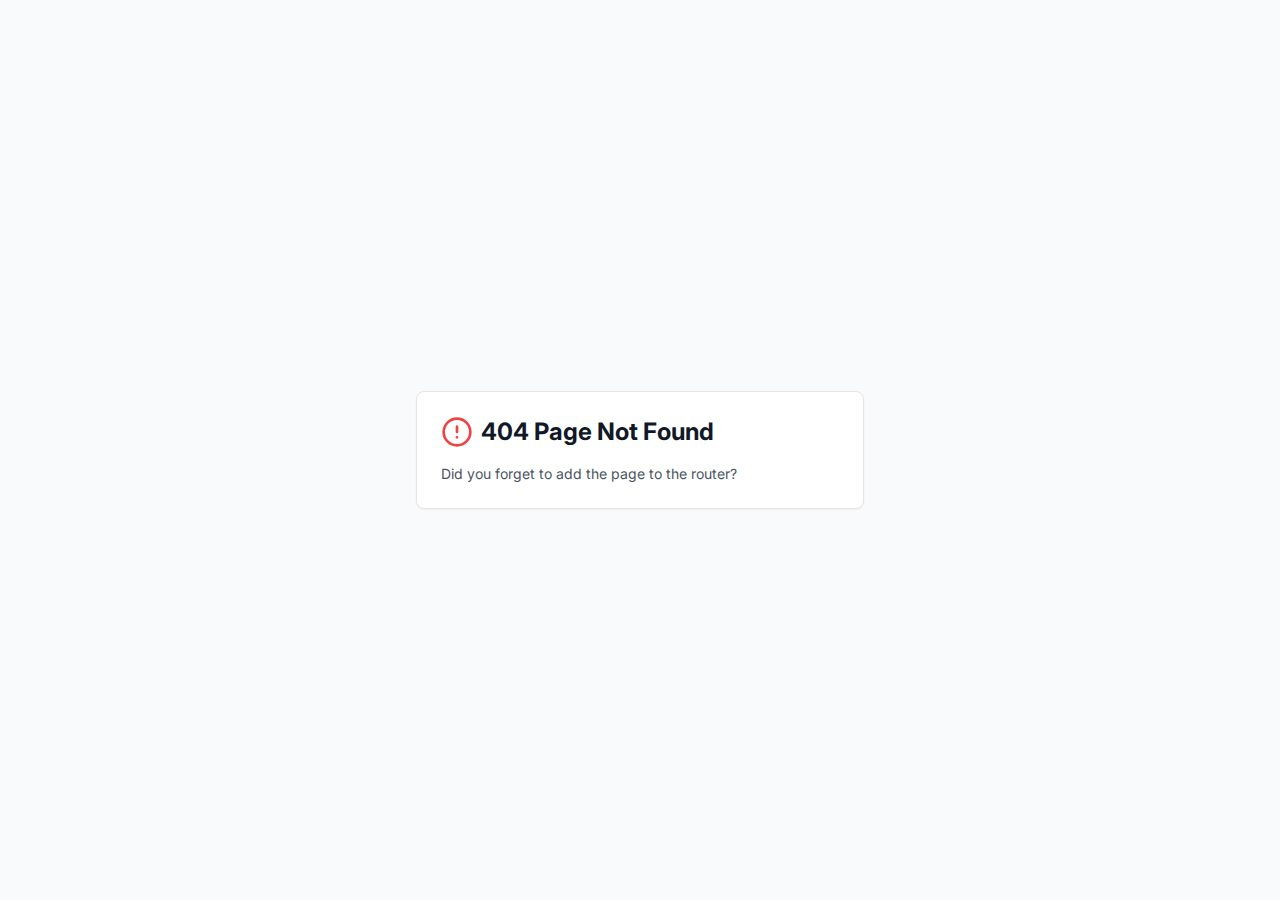
<file: index.html>
<!DOCTYPE html>
<html lang="en">
  <head>
    <style data-vite-theme="" data-inject-first="">:root {
      --background: 0 0% 100%;
--foreground: 20 14.3% 4.1%;
--muted: 60 4.8% 95.9%;
--muted-foreground: 25 5.3% 44.7%;
--popover: 0 0% 100%;
--popover-foreground: 20 14.3% 4.1%;
--card: 0 0% 100%;
--card-foreground: 20 14.3% 4.1%;
--border: 20 5.9% 90%;
--input: 20 5.9% 90%;
--primary: 222 47% 11%;
--primary-foreground: 221 8% 97%;
--secondary: 60 4.8% 95.9%;
--secondary-foreground: 24 9.8% 10%;
--accent: 60 4.8% 95.9%;
--accent-foreground: 24 9.8% 10%;
--destructive: 0 84.2% 60.2%;
--destructive-foreground: 60 9.1% 97.8%;
--ring: 20 14.3% 4.1%;
--radius: 0.5rem;
  }
  .dark {
      --background: 240 10% 3.9%;
--foreground: 0 0% 98%;
--muted: 240 3.7% 15.9%;
--muted-foreground: 240 5% 64.9%;
--popover: 240 10% 3.9%;
--popover-foreground: 0 0% 98%;
--card: 240 10% 3.9%;
--card-foreground: 0 0% 98%;
--border: 240 3.7% 15.9%;
--input: 240 3.7% 15.9%;
--primary: 222 47% 11%;
--primary-foreground: 221 8% 97%;
--secondary: 240 3.7% 15.9%;
--secondary-foreground: 0 0% 98%;
--accent: 240 3.7% 15.9%;
--accent-foreground: 0 0% 98%;
--destructive: 0 62.8% 30.6%;
--destructive-foreground: 0 0% 98%;
--ring: 240 4.9% 83.9%;
--radius: 0.5rem;
  }</style>

    <meta charset="UTF-8" />
    <meta name="viewport" content="width=device-width, initial-scale=1.0, maximum-scale=1" />
    <link rel="preconnect" href="https://fonts.googleapis.com">
    <link rel="preconnect" href="https://fonts.gstatic.com" crossorigin>
    <link href="https://fonts.googleapis.com/css2?family=Josefin+Sans:wght@300;400;500;600;700&family=Inter:wght@300;400;500;600;700&display=swap" rel="stylesheet">
    <link href="https://unpkg.com/boxicons@2.1.4/css/boxicons.min.css" rel="stylesheet">
    <title>REGC Online - Digital Marketing Agency</title>
    <meta name="description" content="REGC Online is a digital marketing agency specializing in brand development and lead conversion. We help businesses establish strong brand presence and convert leads into paying customers.">
    <meta name="keywords" content="digital marketing, web design, social media management, google ads, meta ads, brand development">
    <script type="module" crossorigin src="/assets/index-DGDasbkd.js"></script>
    <link rel="stylesheet" crossorigin href="/assets/index-7-zRHFlO.css">
  </head>
  <body>
    <div id="root"></div>
  </body>
</html>
</file>
<file: assets/index-7-zRHFlO.css>
*,:before,:after{--tw-border-spacing-x: 0;--tw-border-spacing-y: 0;--tw-translate-x: 0;--tw-translate-y: 0;--tw-rotate: 0;--tw-skew-x: 0;--tw-skew-y: 0;--tw-scale-x: 1;--tw-scale-y: 1;--tw-pan-x: ;--tw-pan-y: ;--tw-pinch-zoom: ;--tw-scroll-snap-strictness: proximity;--tw-gradient-from-position: ;--tw-gradient-via-position: ;--tw-gradient-to-position: ;--tw-ordinal: ;--tw-slashed-zero: ;--tw-numeric-figure: ;--tw-numeric-spacing: ;--tw-numeric-fraction: ;--tw-ring-inset: ;--tw-ring-offset-width: 0px;--tw-ring-offset-color: #fff;--tw-ring-color: rgb(59 130 246 / .5);--tw-ring-offset-shadow: 0 0 #0000;--tw-ring-shadow: 0 0 #0000;--tw-shadow: 0 0 #0000;--tw-shadow-colored: 0 0 #0000;--tw-blur: ;--tw-brightness: ;--tw-contrast: ;--tw-grayscale: ;--tw-hue-rotate: ;--tw-invert: ;--tw-saturate: ;--tw-sepia: ;--tw-drop-shadow: ;--tw-backdrop-blur: ;--tw-backdrop-brightness: ;--tw-backdrop-contrast: ;--tw-backdrop-grayscale: ;--tw-backdrop-hue-rotate: ;--tw-backdrop-invert: ;--tw-backdrop-opacity: ;--tw-backdrop-saturate: ;--tw-backdrop-sepia: ;--tw-contain-size: ;--tw-contain-layout: ;--tw-contain-paint: ;--tw-contain-style: }::backdrop{--tw-border-spacing-x: 0;--tw-border-spacing-y: 0;--tw-translate-x: 0;--tw-translate-y: 0;--tw-rotate: 0;--tw-skew-x: 0;--tw-skew-y: 0;--tw-scale-x: 1;--tw-scale-y: 1;--tw-pan-x: ;--tw-pan-y: ;--tw-pinch-zoom: ;--tw-scroll-snap-strictness: proximity;--tw-gradient-from-position: ;--tw-gradient-via-position: ;--tw-gradient-to-position: ;--tw-ordinal: ;--tw-slashed-zero: ;--tw-numeric-figure: ;--tw-numeric-spacing: ;--tw-numeric-fraction: ;--tw-ring-inset: ;--tw-ring-offset-width: 0px;--tw-ring-offset-color: #fff;--tw-ring-color: rgb(59 130 246 / .5);--tw-ring-offset-shadow: 0 0 #0000;--tw-ring-shadow: 0 0 #0000;--tw-shadow: 0 0 #0000;--tw-shadow-colored: 0 0 #0000;--tw-blur: ;--tw-brightness: ;--tw-contrast: ;--tw-grayscale: ;--tw-hue-rotate: ;--tw-invert: ;--tw-saturate: ;--tw-sepia: ;--tw-drop-shadow: ;--tw-backdrop-blur: ;--tw-backdrop-brightness: ;--tw-backdrop-contrast: ;--tw-backdrop-grayscale: ;--tw-backdrop-hue-rotate: ;--tw-backdrop-invert: ;--tw-backdrop-opacity: ;--tw-backdrop-saturate: ;--tw-backdrop-sepia: ;--tw-contain-size: ;--tw-contain-layout: ;--tw-contain-paint: ;--tw-contain-style: }*,:before,:after{box-sizing:border-box;border-width:0;border-style:solid;border-color:#e5e7eb}:before,:after{--tw-content: ""}html,:host{line-height:1.5;-webkit-text-size-adjust:100%;-moz-tab-size:4;-o-tab-size:4;tab-size:4;font-family:Inter,system-ui,sans-serif;font-feature-settings:normal;font-variation-settings:normal;-webkit-tap-highlight-color:transparent}body{margin:0;line-height:inherit}hr{height:0;color:inherit;border-top-width:1px}abbr:where([title]){-webkit-text-decoration:underline dotted;text-decoration:underline dotted}h1,h2,h3,h4,h5,h6{font-size:inherit;font-weight:inherit}a{color:inherit;text-decoration:inherit}b,strong{font-weight:bolder}code,kbd,samp,pre{font-family:ui-monospace,SFMono-Regular,Menlo,Monaco,Consolas,Liberation Mono,Courier New,monospace;font-feature-settings:normal;font-variation-settings:normal;font-size:1em}small{font-size:80%}sub,sup{font-size:75%;line-height:0;position:relative;vertical-align:baseline}sub{bottom:-.25em}sup{top:-.5em}table{text-indent:0;border-color:inherit;border-collapse:collapse}button,input,optgroup,select,textarea{font-family:inherit;font-feature-settings:inherit;font-variation-settings:inherit;font-size:100%;font-weight:inherit;line-height:inherit;letter-spacing:inherit;color:inherit;margin:0;padding:0}button,select{text-transform:none}button,input:where([type=button]),input:where([type=reset]),input:where([type=submit]){-webkit-appearance:button;background-color:transparent;background-image:none}:-moz-focusring{outline:auto}:-moz-ui-invalid{box-shadow:none}progress{vertical-align:baseline}::-webkit-inner-spin-button,::-webkit-outer-spin-button{height:auto}[type=search]{-webkit-appearance:textfield;outline-offset:-2px}::-webkit-search-decoration{-webkit-appearance:none}::-webkit-file-upload-button{-webkit-appearance:button;font:inherit}summary{display:list-item}blockquote,dl,dd,h1,h2,h3,h4,h5,h6,hr,figure,p,pre{margin:0}fieldset{margin:0;padding:0}legend{padding:0}ol,ul,menu{list-style:none;margin:0;padding:0}dialog{padding:0}textarea{resize:vertical}input::-moz-placeholder,textarea::-moz-placeholder{opacity:1;color:#9ca3af}input::placeholder,textarea::placeholder{opacity:1;color:#9ca3af}button,[role=button]{cursor:pointer}:disabled{cursor:default}img,svg,video,canvas,audio,iframe,embed,object{display:block;vertical-align:middle}img,video{max-width:100%;height:auto}[hidden]:where(:not([hidden=until-found])){display:none}*{border-color:hsl(var(--border))}body{background-color:hsl(var(--background));font-family:Inter,system-ui,sans-serif;color:hsl(var(--foreground));-webkit-font-smoothing:antialiased;-moz-osx-font-smoothing:grayscale}:root{--font-josefin: "Josefin Sans", sans-serif;--font-sans: "Inter", system-ui, sans-serif}::-webkit-scrollbar{width:8px}::-webkit-scrollbar-track{--tw-bg-opacity: 1;background-color:rgb(240 244 248 / var(--tw-bg-opacity))}:is(.dark *)::-webkit-scrollbar-track{--tw-bg-opacity: 1;background-color:rgb(10 37 64 / var(--tw-bg-opacity))}::-webkit-scrollbar-thumb{border-radius:9999px;--tw-bg-opacity: 1;background-color:rgb(51 116 255 / var(--tw-bg-opacity))}:is(.dark *)::-webkit-scrollbar-thumb{--tw-bg-opacity: 1;background-color:rgb(92 144 255 / var(--tw-bg-opacity))}::-webkit-scrollbar-thumb:hover{--tw-bg-opacity: 1;background-color:rgb(41 87 219 / var(--tw-bg-opacity))}:is(.dark *)::-webkit-scrollbar-thumb:hover{--tw-bg-opacity: 1;background-color:rgb(51 116 255 / var(--tw-bg-opacity))}.container{width:100%}@media (min-width: 640px){.container{max-width:640px}}@media (min-width: 768px){.container{max-width:768px}}@media (min-width: 1024px){.container{max-width:1024px}}@media (min-width: 1280px){.container{max-width:1280px}}@media (min-width: 1536px){.container{max-width:1536px}}.gradient-text{background-image:linear-gradient(to right,var(--tw-gradient-stops));--tw-gradient-from: #3374FF var(--tw-gradient-from-position);--tw-gradient-to: rgb(51 116 255 / 0) var(--tw-gradient-to-position);--tw-gradient-stops: var(--tw-gradient-from), var(--tw-gradient-to);--tw-gradient-to: #00D4FF var(--tw-gradient-to-position);-webkit-background-clip:text;background-clip:text;color:transparent}.service-card{transition-property:all;transition-timing-function:cubic-bezier(.4,0,.2,1);transition-duration:.3s;animation-duration:.3s}.service-card:hover{transform:translateY(-5px);--tw-shadow: 0 10px 15px -3px rgb(0 0 0 / .1), 0 4px 6px -4px rgb(0 0 0 / .1);--tw-shadow-colored: 0 10px 15px -3px var(--tw-shadow-color), 0 4px 6px -4px var(--tw-shadow-color);box-shadow:var(--tw-ring-offset-shadow, 0 0 #0000),var(--tw-ring-shadow, 0 0 #0000),var(--tw-shadow)}.testimonial-card{transition-property:all;transition-timing-function:cubic-bezier(.4,0,.2,1);transition-duration:.3s;animation-duration:.3s}.testimonial-card:hover{transform:scale(1.02)}.nav-link{position:relative}.nav-link:after{content:"";position:absolute;bottom:0;left:0;height:.125rem;width:0px;background-image:linear-gradient(to right,var(--tw-gradient-stops));--tw-gradient-from: #3374FF var(--tw-gradient-from-position);--tw-gradient-to: rgb(51 116 255 / 0) var(--tw-gradient-to-position);--tw-gradient-stops: var(--tw-gradient-from), var(--tw-gradient-to);--tw-gradient-to: #00D4FF var(--tw-gradient-to-position);transition-property:all;transition-timing-function:cubic-bezier(.4,0,.2,1);transition-duration:.3s;animation-duration:.3s}.nav-link:hover:after,.nav-link-active:after{width:100%}.sr-only{position:absolute;width:1px;height:1px;padding:0;margin:-1px;overflow:hidden;clip:rect(0,0,0,0);white-space:nowrap;border-width:0}.pointer-events-none{pointer-events:none}.pointer-events-auto{pointer-events:auto}.visible{visibility:visible}.invisible{visibility:hidden}.fixed{position:fixed}.absolute{position:absolute}.relative{position:relative}.sticky{position:sticky}.inset-0{top:0;right:0;bottom:0;left:0}.inset-x-0{left:0;right:0}.inset-y-0{top:0;bottom:0}.-bottom-12{bottom:-3rem}.-bottom-40{bottom:-10rem}.-left-12{left:-3rem}.-left-40{left:-10rem}.-left-64{left:-16rem}.-right-12{right:-3rem}.-right-40{right:-10rem}.-right-64{right:-16rem}.-top-12{top:-3rem}.-top-40{top:-10rem}.bottom-0{bottom:0}.left-0{left:0}.left-1{left:.25rem}.left-1\/2{left:50%}.left-2{left:.5rem}.left-4{left:1rem}.left-\[50\%\]{left:50%}.right-0{right:0}.right-1{right:.25rem}.right-2{right:.5rem}.right-3{right:.75rem}.right-4{right:1rem}.top-0{top:0}.top-1{top:.25rem}.top-1\.5{top:.375rem}.top-1\/2{top:50%}.top-2{top:.5rem}.top-3\.5{top:.875rem}.top-4{top:1rem}.top-\[1px\]{top:1px}.top-\[50\%\]{top:50%}.top-\[60\%\]{top:60%}.top-full{top:100%}.-z-10{z-index:-10}.z-10{z-index:10}.z-20{z-index:20}.z-40{z-index:40}.z-50{z-index:50}.z-\[100\]{z-index:100}.z-\[1\]{z-index:1}.order-1{order:1}.order-2{order:2}.-mx-1{margin-left:-.25rem;margin-right:-.25rem}.mx-2{margin-left:.5rem;margin-right:.5rem}.mx-3\.5{margin-left:.875rem;margin-right:.875rem}.mx-4{margin-left:1rem;margin-right:1rem}.mx-auto{margin-left:auto;margin-right:auto}.my-0\.5{margin-top:.125rem;margin-bottom:.125rem}.my-1{margin-top:.25rem;margin-bottom:.25rem}.my-2{margin-top:.5rem;margin-bottom:.5rem}.-ml-4{margin-left:-1rem}.-mt-4{margin-top:-1rem}.mb-1{margin-bottom:.25rem}.mb-10{margin-bottom:2.5rem}.mb-12{margin-bottom:3rem}.mb-16{margin-bottom:4rem}.mb-2{margin-bottom:.5rem}.mb-3{margin-bottom:.75rem}.mb-4{margin-bottom:1rem}.mb-5{margin-bottom:1.25rem}.mb-6{margin-bottom:1.5rem}.mb-8{margin-bottom:2rem}.ml-1{margin-left:.25rem}.ml-2{margin-left:.5rem}.ml-3{margin-left:.75rem}.ml-auto{margin-left:auto}.mr-1{margin-right:.25rem}.mr-2{margin-right:.5rem}.mr-3{margin-right:.75rem}.mr-4{margin-right:1rem}.mt-1{margin-top:.25rem}.mt-1\.5{margin-top:.375rem}.mt-12{margin-top:3rem}.mt-16{margin-top:4rem}.mt-2{margin-top:.5rem}.mt-24{margin-top:6rem}.mt-4{margin-top:1rem}.mt-8{margin-top:2rem}.mt-auto{margin-top:auto}.block{display:block}.inline-block{display:inline-block}.flex{display:flex}.inline-flex{display:inline-flex}.table{display:table}.grid{display:grid}.hidden{display:none}.aspect-square{aspect-ratio:1 / 1}.aspect-video{aspect-ratio:16 / 9}.size-4{width:1rem;height:1rem}.h-1\.5{height:.375rem}.h-10{height:2.5rem}.h-11{height:2.75rem}.h-12{height:3rem}.h-14{height:3.5rem}.h-16{height:4rem}.h-2{height:.5rem}.h-2\.5{height:.625rem}.h-24{height:6rem}.h-3{height:.75rem}.h-3\.5{height:.875rem}.h-4{height:1rem}.h-48{height:12rem}.h-5{height:1.25rem}.h-6{height:1.5rem}.h-64{height:16rem}.h-7{height:1.75rem}.h-8{height:2rem}.h-80{height:20rem}.h-9{height:2.25rem}.h-96{height:24rem}.h-\[1px\]{height:1px}.h-\[var\(--radix-navigation-menu-viewport-height\)\]{height:var(--radix-navigation-menu-viewport-height)}.h-\[var\(--radix-select-trigger-height\)\]{height:var(--radix-select-trigger-height)}.h-auto{height:auto}.h-full{height:100%}.h-px{height:1px}.h-svh{height:100svh}.max-h-96{max-height:24rem}.max-h-\[300px\]{max-height:300px}.max-h-screen{max-height:100vh}.min-h-0{min-height:0px}.min-h-\[80px\]{min-height:80px}.min-h-screen{min-height:100vh}.min-h-svh{min-height:100svh}.w-0{width:0px}.w-1{width:.25rem}.w-10{width:2.5rem}.w-11{width:2.75rem}.w-12{width:3rem}.w-14{width:3.5rem}.w-16{width:4rem}.w-2{width:.5rem}.w-2\.5{width:.625rem}.w-24{width:6rem}.w-3{width:.75rem}.w-3\.5{width:.875rem}.w-3\/4{width:75%}.w-32{width:8rem}.w-4{width:1rem}.w-5{width:1.25rem}.w-64{width:16rem}.w-7{width:1.75rem}.w-72{width:18rem}.w-8{width:2rem}.w-80{width:20rem}.w-9{width:2.25rem}.w-96{width:24rem}.w-\[--sidebar-width\]{width:var(--sidebar-width)}.w-\[100px\]{width:100px}.w-\[1px\]{width:1px}.w-auto{width:auto}.w-full{width:100%}.w-max{width:-moz-max-content;width:max-content}.w-px{width:1px}.min-w-0{min-width:0px}.min-w-5{min-width:1.25rem}.min-w-\[12rem\]{min-width:12rem}.min-w-\[8rem\]{min-width:8rem}.min-w-\[var\(--radix-select-trigger-width\)\]{min-width:var(--radix-select-trigger-width)}.max-w-2xl{max-width:42rem}.max-w-4xl{max-width:56rem}.max-w-7xl{max-width:80rem}.max-w-\[--skeleton-width\]{max-width:var(--skeleton-width)}.max-w-lg{max-width:32rem}.max-w-max{max-width:-moz-max-content;max-width:max-content}.max-w-md{max-width:28rem}.max-w-xl{max-width:36rem}.flex-1{flex:1 1 0%}.shrink-0{flex-shrink:0}.flex-grow,.grow{flex-grow:1}.grow-0{flex-grow:0}.basis-full{flex-basis:100%}.caption-bottom{caption-side:bottom}.border-collapse{border-collapse:collapse}.-translate-x-1\/2{--tw-translate-x: -50%;transform:translate(var(--tw-translate-x),var(--tw-translate-y)) rotate(var(--tw-rotate)) skew(var(--tw-skew-x)) skewY(var(--tw-skew-y)) scaleX(var(--tw-scale-x)) scaleY(var(--tw-scale-y))}.-translate-x-10{--tw-translate-x: -2.5rem;transform:translate(var(--tw-translate-x),var(--tw-translate-y)) rotate(var(--tw-rotate)) skew(var(--tw-skew-x)) skewY(var(--tw-skew-y)) scaleX(var(--tw-scale-x)) scaleY(var(--tw-scale-y))}.-translate-x-px{--tw-translate-x: -1px;transform:translate(var(--tw-translate-x),var(--tw-translate-y)) rotate(var(--tw-rotate)) skew(var(--tw-skew-x)) skewY(var(--tw-skew-y)) scaleX(var(--tw-scale-x)) scaleY(var(--tw-scale-y))}.-translate-y-1\/2{--tw-translate-y: -50%;transform:translate(var(--tw-translate-x),var(--tw-translate-y)) rotate(var(--tw-rotate)) skew(var(--tw-skew-x)) skewY(var(--tw-skew-y)) scaleX(var(--tw-scale-x)) scaleY(var(--tw-scale-y))}.translate-x-10{--tw-translate-x: 2.5rem;transform:translate(var(--tw-translate-x),var(--tw-translate-y)) rotate(var(--tw-rotate)) skew(var(--tw-skew-x)) skewY(var(--tw-skew-y)) scaleX(var(--tw-scale-x)) scaleY(var(--tw-scale-y))}.translate-x-4{--tw-translate-x: 1rem;transform:translate(var(--tw-translate-x),var(--tw-translate-y)) rotate(var(--tw-rotate)) skew(var(--tw-skew-x)) skewY(var(--tw-skew-y)) scaleX(var(--tw-scale-x)) scaleY(var(--tw-scale-y))}.translate-x-\[-50\%\]{--tw-translate-x: -50%;transform:translate(var(--tw-translate-x),var(--tw-translate-y)) rotate(var(--tw-rotate)) skew(var(--tw-skew-x)) skewY(var(--tw-skew-y)) scaleX(var(--tw-scale-x)) scaleY(var(--tw-scale-y))}.translate-x-px{--tw-translate-x: 1px;transform:translate(var(--tw-translate-x),var(--tw-translate-y)) rotate(var(--tw-rotate)) skew(var(--tw-skew-x)) skewY(var(--tw-skew-y)) scaleX(var(--tw-scale-x)) scaleY(var(--tw-scale-y))}.translate-y-\[-50\%\]{--tw-translate-y: -50%;transform:translate(var(--tw-translate-x),var(--tw-translate-y)) rotate(var(--tw-rotate)) skew(var(--tw-skew-x)) skewY(var(--tw-skew-y)) scaleX(var(--tw-scale-x)) scaleY(var(--tw-scale-y))}.rotate-45{--tw-rotate: 45deg;transform:translate(var(--tw-translate-x),var(--tw-translate-y)) rotate(var(--tw-rotate)) skew(var(--tw-skew-x)) skewY(var(--tw-skew-y)) scaleX(var(--tw-scale-x)) scaleY(var(--tw-scale-y))}.rotate-90{--tw-rotate: 90deg;transform:translate(var(--tw-translate-x),var(--tw-translate-y)) rotate(var(--tw-rotate)) skew(var(--tw-skew-x)) skewY(var(--tw-skew-y)) scaleX(var(--tw-scale-x)) scaleY(var(--tw-scale-y))}.transform{transform:translate(var(--tw-translate-x),var(--tw-translate-y)) rotate(var(--tw-rotate)) skew(var(--tw-skew-x)) skewY(var(--tw-skew-y)) scaleX(var(--tw-scale-x)) scaleY(var(--tw-scale-y))}@keyframes pulse{50%{opacity:.5}}.animate-pulse{animation:pulse 2s cubic-bezier(.4,0,.6,1) infinite}.cursor-default{cursor:default}.cursor-pointer{cursor:pointer}.touch-none{touch-action:none}.select-none{-webkit-user-select:none;-moz-user-select:none;user-select:none}.resize-none{resize:none}.list-none{list-style-type:none}.grid-cols-1{grid-template-columns:repeat(1,minmax(0,1fr))}.grid-cols-2{grid-template-columns:repeat(2,minmax(0,1fr))}.flex-row{flex-direction:row}.flex-col{flex-direction:column}.flex-col-reverse{flex-direction:column-reverse}.flex-wrap{flex-wrap:wrap}.items-start{align-items:flex-start}.items-end{align-items:flex-end}.items-center{align-items:center}.items-stretch{align-items:stretch}.justify-center{justify-content:center}.justify-between{justify-content:space-between}.gap-1{gap:.25rem}.gap-1\.5{gap:.375rem}.gap-12{gap:3rem}.gap-2{gap:.5rem}.gap-3{gap:.75rem}.gap-4{gap:1rem}.gap-6{gap:1.5rem}.gap-8{gap:2rem}.space-x-1>:not([hidden])~:not([hidden]){--tw-space-x-reverse: 0;margin-right:calc(.25rem * var(--tw-space-x-reverse));margin-left:calc(.25rem * calc(1 - var(--tw-space-x-reverse)))}.space-x-2>:not([hidden])~:not([hidden]){--tw-space-x-reverse: 0;margin-right:calc(.5rem * var(--tw-space-x-reverse));margin-left:calc(.5rem * calc(1 - var(--tw-space-x-reverse)))}.space-x-3>:not([hidden])~:not([hidden]){--tw-space-x-reverse: 0;margin-right:calc(.75rem * var(--tw-space-x-reverse));margin-left:calc(.75rem * calc(1 - var(--tw-space-x-reverse)))}.space-x-4>:not([hidden])~:not([hidden]){--tw-space-x-reverse: 0;margin-right:calc(1rem * var(--tw-space-x-reverse));margin-left:calc(1rem * calc(1 - var(--tw-space-x-reverse)))}.space-x-8>:not([hidden])~:not([hidden]){--tw-space-x-reverse: 0;margin-right:calc(2rem * var(--tw-space-x-reverse));margin-left:calc(2rem * calc(1 - var(--tw-space-x-reverse)))}.space-y-0>:not([hidden])~:not([hidden]){--tw-space-y-reverse: 0;margin-top:calc(0px * calc(1 - var(--tw-space-y-reverse)));margin-bottom:calc(0px * var(--tw-space-y-reverse))}.space-y-1>:not([hidden])~:not([hidden]){--tw-space-y-reverse: 0;margin-top:calc(.25rem * calc(1 - var(--tw-space-y-reverse)));margin-bottom:calc(.25rem * var(--tw-space-y-reverse))}.space-y-1\.5>:not([hidden])~:not([hidden]){--tw-space-y-reverse: 0;margin-top:calc(.375rem * calc(1 - var(--tw-space-y-reverse)));margin-bottom:calc(.375rem * var(--tw-space-y-reverse))}.space-y-2>:not([hidden])~:not([hidden]){--tw-space-y-reverse: 0;margin-top:calc(.5rem * calc(1 - var(--tw-space-y-reverse)));margin-bottom:calc(.5rem * var(--tw-space-y-reverse))}.space-y-24>:not([hidden])~:not([hidden]){--tw-space-y-reverse: 0;margin-top:calc(6rem * calc(1 - var(--tw-space-y-reverse)));margin-bottom:calc(6rem * var(--tw-space-y-reverse))}.space-y-3>:not([hidden])~:not([hidden]){--tw-space-y-reverse: 0;margin-top:calc(.75rem * calc(1 - var(--tw-space-y-reverse)));margin-bottom:calc(.75rem * var(--tw-space-y-reverse))}.space-y-4>:not([hidden])~:not([hidden]){--tw-space-y-reverse: 0;margin-top:calc(1rem * calc(1 - var(--tw-space-y-reverse)));margin-bottom:calc(1rem * var(--tw-space-y-reverse))}.space-y-6>:not([hidden])~:not([hidden]){--tw-space-y-reverse: 0;margin-top:calc(1.5rem * calc(1 - var(--tw-space-y-reverse)));margin-bottom:calc(1.5rem * var(--tw-space-y-reverse))}.overflow-auto{overflow:auto}.overflow-hidden{overflow:hidden}.overflow-y-auto{overflow-y:auto}.overflow-x-hidden{overflow-x:hidden}.whitespace-nowrap{white-space:nowrap}.break-words{overflow-wrap:break-word}.rounded{border-radius:.25rem}.rounded-\[2px\]{border-radius:2px}.rounded-\[inherit\]{border-radius:inherit}.rounded-full{border-radius:9999px}.rounded-lg{border-radius:var(--radius)}.rounded-md{border-radius:calc(var(--radius) - 2px)}.rounded-sm{border-radius:calc(var(--radius) - 4px)}.rounded-xl{border-radius:.75rem}.rounded-t-\[10px\]{border-top-left-radius:10px;border-top-right-radius:10px}.rounded-tl-sm{border-top-left-radius:calc(var(--radius) - 4px)}.border{border-width:1px}.border-2{border-width:2px}.border-\[1\.5px\]{border-width:1.5px}.border-y{border-top-width:1px;border-bottom-width:1px}.border-b{border-bottom-width:1px}.border-l{border-left-width:1px}.border-r{border-right-width:1px}.border-t{border-top-width:1px}.border-dashed{border-style:dashed}.border-\[--color-border\]{border-color:var(--color-border)}.border-border\/50{border-color:hsl(var(--border) / .5)}.border-dark-600{--tw-border-opacity: 1;border-color:rgb(44 74 107 / var(--tw-border-opacity))}.border-destructive{border-color:hsl(var(--destructive))}.border-destructive\/50{border-color:hsl(var(--destructive) / .5)}.border-input{border-color:hsl(var(--input))}.border-light-300{--tw-border-opacity: 1;border-color:rgb(233 236 239 / var(--tw-border-opacity))}.border-primary{border-color:hsl(var(--primary))}.border-primary-500{--tw-border-opacity: 1;border-color:rgb(51 116 255 / var(--tw-border-opacity))}.border-sidebar-border{border-color:hsl(var(--sidebar-border))}.border-transparent{border-color:transparent}.border-white{--tw-border-opacity: 1;border-color:rgb(255 255 255 / var(--tw-border-opacity))}.border-l-transparent{border-left-color:transparent}.border-t-transparent{border-top-color:transparent}.bg-\[--color-bg\]{background-color:var(--color-bg)}.bg-accent{background-color:hsl(var(--accent))}.bg-background{background-color:hsl(var(--background))}.bg-black\/80{background-color:#000c}.bg-border{background-color:hsl(var(--border))}.bg-card{background-color:hsl(var(--card))}.bg-dark-800{--tw-bg-opacity: 1;background-color:rgb(10 37 64 / var(--tw-bg-opacity))}.bg-dark-900\/50{background-color:#0a152580}.bg-destructive{background-color:hsl(var(--destructive))}.bg-foreground{background-color:hsl(var(--foreground))}.bg-gray-50{--tw-bg-opacity: 1;background-color:rgb(249 250 251 / var(--tw-bg-opacity))}.bg-light-100{--tw-bg-opacity: 1;background-color:rgb(248 250 252 / var(--tw-bg-opacity))}.bg-light-200{--tw-bg-opacity: 1;background-color:rgb(240 244 248 / var(--tw-bg-opacity))}.bg-light-300{--tw-bg-opacity: 1;background-color:rgb(233 236 239 / var(--tw-bg-opacity))}.bg-muted{background-color:hsl(var(--muted))}.bg-muted\/50{background-color:hsl(var(--muted) / .5)}.bg-popover{background-color:hsl(var(--popover))}.bg-primary{background-color:hsl(var(--primary))}.bg-primary-100{--tw-bg-opacity: 1;background-color:rgb(214 228 255 / var(--tw-bg-opacity))}.bg-primary-200{--tw-bg-opacity: 1;background-color:rgb(173 200 255 / var(--tw-bg-opacity))}.bg-primary-500{--tw-bg-opacity: 1;background-color:rgb(51 116 255 / var(--tw-bg-opacity))}.bg-primary-500\/10{background-color:#3374ff1a}.bg-primary-500\/5{background-color:#3374ff0d}.bg-primary-900\/20{background-color:#0c0d5e33}.bg-secondary{background-color:hsl(var(--secondary))}.bg-secondary-100{--tw-bg-opacity: 1;background-color:rgb(179 245 236 / var(--tw-bg-opacity))}.bg-secondary-200{--tw-bg-opacity: 1;background-color:rgb(129 234 223 / var(--tw-bg-opacity))}.bg-secondary-500{--tw-bg-opacity: 1;background-color:rgb(0 212 255 / var(--tw-bg-opacity))}.bg-secondary-500\/10{background-color:#00d4ff1a}.bg-secondary-500\/5{background-color:#00d4ff0d}.bg-sidebar{background-color:hsl(var(--sidebar-background))}.bg-sidebar-border{background-color:hsl(var(--sidebar-border))}.bg-transparent{background-color:transparent}.bg-white{--tw-bg-opacity: 1;background-color:rgb(255 255 255 / var(--tw-bg-opacity))}.bg-white\/10{background-color:#ffffff1a}.bg-white\/90{background-color:#ffffffe6}.bg-gradient-to-br{background-image:linear-gradient(to bottom right,var(--tw-gradient-stops))}.bg-gradient-to-r{background-image:linear-gradient(to right,var(--tw-gradient-stops))}.from-blue-50{--tw-gradient-from: #eff6ff var(--tw-gradient-from-position);--tw-gradient-to: rgb(239 246 255 / 0) var(--tw-gradient-to-position);--tw-gradient-stops: var(--tw-gradient-from), var(--tw-gradient-to)}.from-primary-400{--tw-gradient-from: #5C90FF var(--tw-gradient-from-position);--tw-gradient-to: rgb(92 144 255 / 0) var(--tw-gradient-to-position);--tw-gradient-stops: var(--tw-gradient-from), var(--tw-gradient-to)}.from-primary-500{--tw-gradient-from: #3374FF var(--tw-gradient-from-position);--tw-gradient-to: rgb(51 116 255 / 0) var(--tw-gradient-to-position);--tw-gradient-stops: var(--tw-gradient-from), var(--tw-gradient-to)}.from-primary-500\/10{--tw-gradient-from: rgb(51 116 255 / .1) var(--tw-gradient-from-position);--tw-gradient-to: rgb(51 116 255 / 0) var(--tw-gradient-to-position);--tw-gradient-stops: var(--tw-gradient-from), var(--tw-gradient-to)}.from-primary-600{--tw-gradient-from: #2957DB var(--tw-gradient-from-position);--tw-gradient-to: rgb(41 87 219 / 0) var(--tw-gradient-to-position);--tw-gradient-stops: var(--tw-gradient-from), var(--tw-gradient-to)}.to-secondary-400{--tw-gradient-to: #22D3C5 var(--tw-gradient-to-position)}.to-secondary-500{--tw-gradient-to: #00D4FF var(--tw-gradient-to-position)}.to-secondary-500\/10{--tw-gradient-to: rgb(0 212 255 / .1) var(--tw-gradient-to-position)}.to-secondary-600{--tw-gradient-to: #00A9CA var(--tw-gradient-to-position)}.to-teal-50{--tw-gradient-to: #f0fdfa var(--tw-gradient-to-position)}.bg-clip-text{-webkit-background-clip:text;background-clip:text}.fill-current{fill:currentColor}.object-cover{-o-object-fit:cover;object-fit:cover}.p-0{padding:0}.p-1{padding:.25rem}.p-2{padding:.5rem}.p-3{padding:.75rem}.p-4{padding:1rem}.p-5{padding:1.25rem}.p-6{padding:1.5rem}.p-8{padding:2rem}.p-\[1px\]{padding:1px}.px-1{padding-left:.25rem;padding-right:.25rem}.px-2{padding-left:.5rem;padding-right:.5rem}.px-2\.5{padding-left:.625rem;padding-right:.625rem}.px-3{padding-left:.75rem;padding-right:.75rem}.px-4{padding-left:1rem;padding-right:1rem}.px-5{padding-left:1.25rem;padding-right:1.25rem}.px-6{padding-left:1.5rem;padding-right:1.5rem}.px-8{padding-left:2rem;padding-right:2rem}.py-0\.5{padding-top:.125rem;padding-bottom:.125rem}.py-1{padding-top:.25rem;padding-bottom:.25rem}.py-1\.5{padding-top:.375rem;padding-bottom:.375rem}.py-12{padding-top:3rem;padding-bottom:3rem}.py-2{padding-top:.5rem;padding-bottom:.5rem}.py-20{padding-top:5rem;padding-bottom:5rem}.py-3{padding-top:.75rem;padding-bottom:.75rem}.py-4{padding-top:1rem;padding-bottom:1rem}.py-6{padding-top:1.5rem;padding-bottom:1.5rem}.pb-20{padding-bottom:5rem}.pb-24{padding-bottom:6rem}.pb-3{padding-bottom:.75rem}.pb-4{padding-bottom:1rem}.pl-2\.5{padding-left:.625rem}.pl-4{padding-left:1rem}.pl-8{padding-left:2rem}.pr-2{padding-right:.5rem}.pr-2\.5{padding-right:.625rem}.pr-8{padding-right:2rem}.pt-0{padding-top:0}.pt-1{padding-top:.25rem}.pt-16{padding-top:4rem}.pt-2{padding-top:.5rem}.pt-3{padding-top:.75rem}.pt-4{padding-top:1rem}.pt-6{padding-top:1.5rem}.pt-8{padding-top:2rem}.text-left{text-align:left}.text-center{text-align:center}.align-middle{vertical-align:middle}.font-josefin{font-family:Josefin Sans,sans-serif}.font-mono{font-family:ui-monospace,SFMono-Regular,Menlo,Monaco,Consolas,Liberation Mono,Courier New,monospace}.text-2xl{font-size:1.5rem;line-height:2rem}.text-3xl{font-size:1.875rem;line-height:2.25rem}.text-4xl{font-size:2.25rem;line-height:2.5rem}.text-5xl{font-size:3rem;line-height:1}.text-\[0\.8rem\]{font-size:.8rem}.text-lg{font-size:1.125rem;line-height:1.75rem}.text-sm{font-size:.875rem;line-height:1.25rem}.text-xl{font-size:1.25rem;line-height:1.75rem}.text-xs{font-size:.75rem;line-height:1rem}.font-bold{font-weight:700}.font-light{font-weight:300}.font-medium{font-weight:500}.font-normal{font-weight:400}.font-semibold{font-weight:600}.tabular-nums{--tw-numeric-spacing: tabular-nums;font-variant-numeric:var(--tw-ordinal) var(--tw-slashed-zero) var(--tw-numeric-figure) var(--tw-numeric-spacing) var(--tw-numeric-fraction)}.leading-none{line-height:1}.leading-tight{line-height:1.25}.tracking-tight{letter-spacing:-.025em}.tracking-widest{letter-spacing:.1em}.text-accent-foreground{color:hsl(var(--accent-foreground))}.text-blue-500{--tw-text-opacity: 1;color:rgb(59 130 246 / var(--tw-text-opacity))}.text-card-foreground{color:hsl(var(--card-foreground))}.text-current{color:currentColor}.text-dark-500{--tw-text-opacity: 1;color:rgb(59 95 127 / var(--tw-text-opacity))}.text-dark-600{--tw-text-opacity: 1;color:rgb(44 74 107 / var(--tw-text-opacity))}.text-dark-800{--tw-text-opacity: 1;color:rgb(10 37 64 / var(--tw-text-opacity))}.text-destructive{color:hsl(var(--destructive))}.text-destructive-foreground{color:hsl(var(--destructive-foreground))}.text-foreground{color:hsl(var(--foreground))}.text-foreground\/50{color:hsl(var(--foreground) / .5)}.text-gray-600{--tw-text-opacity: 1;color:rgb(75 85 99 / var(--tw-text-opacity))}.text-gray-900{--tw-text-opacity: 1;color:rgb(17 24 39 / var(--tw-text-opacity))}.text-green-500{--tw-text-opacity: 1;color:rgb(34 197 94 / var(--tw-text-opacity))}.text-light-300{--tw-text-opacity: 1;color:rgb(233 236 239 / var(--tw-text-opacity))}.text-light-400{--tw-text-opacity: 1;color:rgb(217 226 236 / var(--tw-text-opacity))}.text-muted-foreground{color:hsl(var(--muted-foreground))}.text-popover-foreground{color:hsl(var(--popover-foreground))}.text-primary{color:hsl(var(--primary))}.text-primary-300{--tw-text-opacity: 1;color:rgb(133 172 255 / var(--tw-text-opacity))}.text-primary-400{--tw-text-opacity: 1;color:rgb(92 144 255 / var(--tw-text-opacity))}.text-primary-500{--tw-text-opacity: 1;color:rgb(51 116 255 / var(--tw-text-opacity))}.text-primary-600{--tw-text-opacity: 1;color:rgb(41 87 219 / var(--tw-text-opacity))}.text-primary-foreground{color:hsl(var(--primary-foreground))}.text-red-500{--tw-text-opacity: 1;color:rgb(239 68 68 / var(--tw-text-opacity))}.text-secondary-500{--tw-text-opacity: 1;color:rgb(0 212 255 / var(--tw-text-opacity))}.text-secondary-foreground{color:hsl(var(--secondary-foreground))}.text-sidebar-foreground{color:hsl(var(--sidebar-foreground))}.text-sidebar-foreground\/70{color:hsl(var(--sidebar-foreground) / .7)}.text-transparent{color:transparent}.text-white{--tw-text-opacity: 1;color:rgb(255 255 255 / var(--tw-text-opacity))}.text-white\/80{color:#fffc}.text-white\/90{color:#ffffffe6}.underline{text-decoration-line:underline}.underline-offset-4{text-underline-offset:4px}.opacity-0{opacity:0}.opacity-50{opacity:.5}.opacity-60{opacity:.6}.opacity-70{opacity:.7}.opacity-90{opacity:.9}.shadow-2xl{--tw-shadow: 0 25px 50px -12px rgb(0 0 0 / .25);--tw-shadow-colored: 0 25px 50px -12px var(--tw-shadow-color);box-shadow:var(--tw-ring-offset-shadow, 0 0 #0000),var(--tw-ring-shadow, 0 0 #0000),var(--tw-shadow)}.shadow-\[0_0_0_1px_hsl\(var\(--sidebar-border\)\)\]{--tw-shadow: 0 0 0 1px hsl(var(--sidebar-border));--tw-shadow-colored: 0 0 0 1px var(--tw-shadow-color);box-shadow:var(--tw-ring-offset-shadow, 0 0 #0000),var(--tw-ring-shadow, 0 0 #0000),var(--tw-shadow)}.shadow-lg{--tw-shadow: 0 10px 15px -3px rgb(0 0 0 / .1), 0 4px 6px -4px rgb(0 0 0 / .1);--tw-shadow-colored: 0 10px 15px -3px var(--tw-shadow-color), 0 4px 6px -4px var(--tw-shadow-color);box-shadow:var(--tw-ring-offset-shadow, 0 0 #0000),var(--tw-ring-shadow, 0 0 #0000),var(--tw-shadow)}.shadow-md{--tw-shadow: 0 4px 6px -1px rgb(0 0 0 / .1), 0 2px 4px -2px rgb(0 0 0 / .1);--tw-shadow-colored: 0 4px 6px -1px var(--tw-shadow-color), 0 2px 4px -2px var(--tw-shadow-color);box-shadow:var(--tw-ring-offset-shadow, 0 0 #0000),var(--tw-ring-shadow, 0 0 #0000),var(--tw-shadow)}.shadow-none{--tw-shadow: 0 0 #0000;--tw-shadow-colored: 0 0 #0000;box-shadow:var(--tw-ring-offset-shadow, 0 0 #0000),var(--tw-ring-shadow, 0 0 #0000),var(--tw-shadow)}.shadow-sm{--tw-shadow: 0 1px 2px 0 rgb(0 0 0 / .05);--tw-shadow-colored: 0 1px 2px 0 var(--tw-shadow-color);box-shadow:var(--tw-ring-offset-shadow, 0 0 #0000),var(--tw-ring-shadow, 0 0 #0000),var(--tw-shadow)}.shadow-xl{--tw-shadow: 0 20px 25px -5px rgb(0 0 0 / .1), 0 8px 10px -6px rgb(0 0 0 / .1);--tw-shadow-colored: 0 20px 25px -5px var(--tw-shadow-color), 0 8px 10px -6px var(--tw-shadow-color);box-shadow:var(--tw-ring-offset-shadow, 0 0 #0000),var(--tw-ring-shadow, 0 0 #0000),var(--tw-shadow)}.outline-none{outline:2px solid transparent;outline-offset:2px}.outline{outline-style:solid}.ring-0{--tw-ring-offset-shadow: var(--tw-ring-inset) 0 0 0 var(--tw-ring-offset-width) var(--tw-ring-offset-color);--tw-ring-shadow: var(--tw-ring-inset) 0 0 0 calc(0px + var(--tw-ring-offset-width)) var(--tw-ring-color);box-shadow:var(--tw-ring-offset-shadow),var(--tw-ring-shadow),var(--tw-shadow, 0 0 #0000)}.ring-2{--tw-ring-offset-shadow: var(--tw-ring-inset) 0 0 0 var(--tw-ring-offset-width) var(--tw-ring-offset-color);--tw-ring-shadow: var(--tw-ring-inset) 0 0 0 calc(2px + var(--tw-ring-offset-width)) var(--tw-ring-color);box-shadow:var(--tw-ring-offset-shadow),var(--tw-ring-shadow),var(--tw-shadow, 0 0 #0000)}.ring-ring{--tw-ring-color: hsl(var(--ring))}.ring-sidebar-ring{--tw-ring-color: hsl(var(--sidebar-ring))}.ring-offset-background{--tw-ring-offset-color: hsl(var(--background))}.blur-3xl{--tw-blur: blur(64px);filter:var(--tw-blur) var(--tw-brightness) var(--tw-contrast) var(--tw-grayscale) var(--tw-hue-rotate) var(--tw-invert) var(--tw-saturate) var(--tw-sepia) var(--tw-drop-shadow)}.filter{filter:var(--tw-blur) var(--tw-brightness) var(--tw-contrast) var(--tw-grayscale) var(--tw-hue-rotate) var(--tw-invert) var(--tw-saturate) var(--tw-sepia) var(--tw-drop-shadow)}.backdrop-blur-sm{--tw-backdrop-blur: blur(4px);-webkit-backdrop-filter:var(--tw-backdrop-blur) var(--tw-backdrop-brightness) var(--tw-backdrop-contrast) var(--tw-backdrop-grayscale) var(--tw-backdrop-hue-rotate) var(--tw-backdrop-invert) var(--tw-backdrop-opacity) var(--tw-backdrop-saturate) var(--tw-backdrop-sepia);backdrop-filter:var(--tw-backdrop-blur) var(--tw-backdrop-brightness) var(--tw-backdrop-contrast) var(--tw-backdrop-grayscale) var(--tw-backdrop-hue-rotate) var(--tw-backdrop-invert) var(--tw-backdrop-opacity) var(--tw-backdrop-saturate) var(--tw-backdrop-sepia)}.transition{transition-property:color,background-color,border-color,text-decoration-color,fill,stroke,opacity,box-shadow,transform,filter,-webkit-backdrop-filter;transition-property:color,background-color,border-color,text-decoration-color,fill,stroke,opacity,box-shadow,transform,filter,backdrop-filter;transition-property:color,background-color,border-color,text-decoration-color,fill,stroke,opacity,box-shadow,transform,filter,backdrop-filter,-webkit-backdrop-filter;transition-timing-function:cubic-bezier(.4,0,.2,1);transition-duration:.15s}.transition-\[left\,right\,width\]{transition-property:left,right,width;transition-timing-function:cubic-bezier(.4,0,.2,1);transition-duration:.15s}.transition-\[margin\,opa\]{transition-property:margin,opa;transition-timing-function:cubic-bezier(.4,0,.2,1);transition-duration:.15s}.transition-\[width\,height\,padding\]{transition-property:width,height,padding;transition-timing-function:cubic-bezier(.4,0,.2,1);transition-duration:.15s}.transition-\[width\]{transition-property:width;transition-timing-function:cubic-bezier(.4,0,.2,1);transition-duration:.15s}.transition-all{transition-property:all;transition-timing-function:cubic-bezier(.4,0,.2,1);transition-duration:.15s}.transition-colors{transition-property:color,background-color,border-color,text-decoration-color,fill,stroke;transition-timing-function:cubic-bezier(.4,0,.2,1);transition-duration:.15s}.transition-opacity{transition-property:opacity;transition-timing-function:cubic-bezier(.4,0,.2,1);transition-duration:.15s}.transition-transform{transition-property:transform;transition-timing-function:cubic-bezier(.4,0,.2,1);transition-duration:.15s}.duration-1000{transition-duration:1s}.duration-200{transition-duration:.2s}.duration-300{transition-duration:.3s}.ease-in-out{transition-timing-function:cubic-bezier(.4,0,.2,1)}.ease-linear{transition-timing-function:linear}@keyframes enter{0%{opacity:var(--tw-enter-opacity, 1);transform:translate3d(var(--tw-enter-translate-x, 0),var(--tw-enter-translate-y, 0),0) scale3d(var(--tw-enter-scale, 1),var(--tw-enter-scale, 1),var(--tw-enter-scale, 1)) rotate(var(--tw-enter-rotate, 0))}}@keyframes exit{to{opacity:var(--tw-exit-opacity, 1);transform:translate3d(var(--tw-exit-translate-x, 0),var(--tw-exit-translate-y, 0),0) scale3d(var(--tw-exit-scale, 1),var(--tw-exit-scale, 1),var(--tw-exit-scale, 1)) rotate(var(--tw-exit-rotate, 0))}}.animate-in{animation-name:enter;animation-duration:.15s;--tw-enter-opacity: initial;--tw-enter-scale: initial;--tw-enter-rotate: initial;--tw-enter-translate-x: initial;--tw-enter-translate-y: initial}.fade-in-0{--tw-enter-opacity: 0}.fade-in-80{--tw-enter-opacity: .8}.zoom-in-95{--tw-enter-scale: .95}.duration-1000{animation-duration:1s}.duration-200{animation-duration:.2s}.duration-300{animation-duration:.3s}.ease-in-out{animation-timing-function:cubic-bezier(.4,0,.2,1)}.ease-linear{animation-timing-function:linear}.file\:border-0::file-selector-button{border-width:0px}.file\:bg-transparent::file-selector-button{background-color:transparent}.file\:text-sm::file-selector-button{font-size:.875rem;line-height:1.25rem}.file\:font-medium::file-selector-button{font-weight:500}.file\:text-foreground::file-selector-button{color:hsl(var(--foreground))}.placeholder\:text-muted-foreground::-moz-placeholder{color:hsl(var(--muted-foreground))}.placeholder\:text-muted-foreground::placeholder{color:hsl(var(--muted-foreground))}.after\:absolute:after{content:var(--tw-content);position:absolute}.after\:-inset-2:after{content:var(--tw-content);top:-.5rem;right:-.5rem;bottom:-.5rem;left:-.5rem}.after\:inset-y-0:after{content:var(--tw-content);top:0;bottom:0}.after\:left-1\/2:after{content:var(--tw-content);left:50%}.after\:w-1:after{content:var(--tw-content);width:.25rem}.after\:w-\[2px\]:after{content:var(--tw-content);width:2px}.after\:-translate-x-1\/2:after{content:var(--tw-content);--tw-translate-x: -50%;transform:translate(var(--tw-translate-x),var(--tw-translate-y)) rotate(var(--tw-rotate)) skew(var(--tw-skew-x)) skewY(var(--tw-skew-y)) scaleX(var(--tw-scale-x)) scaleY(var(--tw-scale-y))}.first\:rounded-l-md:first-child{border-top-left-radius:calc(var(--radius) - 2px);border-bottom-left-radius:calc(var(--radius) - 2px)}.first\:border-l:first-child{border-left-width:1px}.last\:rounded-r-md:last-child{border-top-right-radius:calc(var(--radius) - 2px);border-bottom-right-radius:calc(var(--radius) - 2px)}.focus-within\:relative:focus-within{position:relative}.focus-within\:z-20:focus-within{z-index:20}.hover\:bg-accent:hover{background-color:hsl(var(--accent))}.hover\:bg-destructive\/80:hover{background-color:hsl(var(--destructive) / .8)}.hover\:bg-destructive\/90:hover{background-color:hsl(var(--destructive) / .9)}.hover\:bg-light-100:hover{--tw-bg-opacity: 1;background-color:rgb(248 250 252 / var(--tw-bg-opacity))}.hover\:bg-light-200:hover{--tw-bg-opacity: 1;background-color:rgb(240 244 248 / var(--tw-bg-opacity))}.hover\:bg-light-300:hover{--tw-bg-opacity: 1;background-color:rgb(233 236 239 / var(--tw-bg-opacity))}.hover\:bg-muted:hover{background-color:hsl(var(--muted))}.hover\:bg-muted\/50:hover{background-color:hsl(var(--muted) / .5)}.hover\:bg-primary:hover{background-color:hsl(var(--primary))}.hover\:bg-primary-50:hover{--tw-bg-opacity: 1;background-color:rgb(235 242 255 / var(--tw-bg-opacity))}.hover\:bg-primary-600:hover{--tw-bg-opacity: 1;background-color:rgb(41 87 219 / var(--tw-bg-opacity))}.hover\:bg-primary\/80:hover{background-color:hsl(var(--primary) / .8)}.hover\:bg-primary\/90:hover{background-color:hsl(var(--primary) / .9)}.hover\:bg-secondary:hover{background-color:hsl(var(--secondary))}.hover\:bg-secondary\/80:hover{background-color:hsl(var(--secondary) / .8)}.hover\:bg-sidebar-accent:hover{background-color:hsl(var(--sidebar-accent))}.hover\:bg-white\/10:hover{background-color:#ffffff1a}.hover\:from-primary-600:hover{--tw-gradient-from: #2957DB var(--tw-gradient-from-position);--tw-gradient-to: rgb(41 87 219 / 0) var(--tw-gradient-to-position);--tw-gradient-stops: var(--tw-gradient-from), var(--tw-gradient-to)}.hover\:to-secondary-600:hover{--tw-gradient-to: #00A9CA var(--tw-gradient-to-position)}.hover\:text-accent-foreground:hover{color:hsl(var(--accent-foreground))}.hover\:text-dark-800:hover{--tw-text-opacity: 1;color:rgb(10 37 64 / var(--tw-text-opacity))}.hover\:text-foreground:hover{color:hsl(var(--foreground))}.hover\:text-muted-foreground:hover{color:hsl(var(--muted-foreground))}.hover\:text-primary-400:hover{--tw-text-opacity: 1;color:rgb(92 144 255 / var(--tw-text-opacity))}.hover\:text-primary-500:hover{--tw-text-opacity: 1;color:rgb(51 116 255 / var(--tw-text-opacity))}.hover\:text-primary-600:hover{--tw-text-opacity: 1;color:rgb(41 87 219 / var(--tw-text-opacity))}.hover\:text-primary-foreground:hover{color:hsl(var(--primary-foreground))}.hover\:text-sidebar-accent-foreground:hover{color:hsl(var(--sidebar-accent-foreground))}.hover\:underline:hover{text-decoration-line:underline}.hover\:opacity-100:hover{opacity:1}.hover\:shadow-\[0_0_0_1px_hsl\(var\(--sidebar-accent\)\)\]:hover{--tw-shadow: 0 0 0 1px hsl(var(--sidebar-accent));--tw-shadow-colored: 0 0 0 1px var(--tw-shadow-color);box-shadow:var(--tw-ring-offset-shadow, 0 0 #0000),var(--tw-ring-shadow, 0 0 #0000),var(--tw-shadow)}.hover\:shadow-lg:hover{--tw-shadow: 0 10px 15px -3px rgb(0 0 0 / .1), 0 4px 6px -4px rgb(0 0 0 / .1);--tw-shadow-colored: 0 10px 15px -3px var(--tw-shadow-color), 0 4px 6px -4px var(--tw-shadow-color);box-shadow:var(--tw-ring-offset-shadow, 0 0 #0000),var(--tw-ring-shadow, 0 0 #0000),var(--tw-shadow)}.hover\:shadow-xl:hover{--tw-shadow: 0 20px 25px -5px rgb(0 0 0 / .1), 0 8px 10px -6px rgb(0 0 0 / .1);--tw-shadow-colored: 0 20px 25px -5px var(--tw-shadow-color), 0 8px 10px -6px var(--tw-shadow-color);box-shadow:var(--tw-ring-offset-shadow, 0 0 #0000),var(--tw-ring-shadow, 0 0 #0000),var(--tw-shadow)}.hover\:after\:bg-sidebar-border:hover:after{content:var(--tw-content);background-color:hsl(var(--sidebar-border))}.focus\:bg-accent:focus{background-color:hsl(var(--accent))}.focus\:bg-primary:focus{background-color:hsl(var(--primary))}.focus\:text-accent-foreground:focus{color:hsl(var(--accent-foreground))}.focus\:text-primary-foreground:focus{color:hsl(var(--primary-foreground))}.focus\:opacity-100:focus{opacity:1}.focus\:outline-none:focus{outline:2px solid transparent;outline-offset:2px}.focus\:ring-2:focus{--tw-ring-offset-shadow: var(--tw-ring-inset) 0 0 0 var(--tw-ring-offset-width) var(--tw-ring-offset-color);--tw-ring-shadow: var(--tw-ring-inset) 0 0 0 calc(2px + var(--tw-ring-offset-width)) var(--tw-ring-color);box-shadow:var(--tw-ring-offset-shadow),var(--tw-ring-shadow),var(--tw-shadow, 0 0 #0000)}.focus\:ring-primary-500:focus{--tw-ring-opacity: 1;--tw-ring-color: rgb(51 116 255 / var(--tw-ring-opacity))}.focus\:ring-ring:focus{--tw-ring-color: hsl(var(--ring))}.focus\:ring-offset-2:focus{--tw-ring-offset-width: 2px}.focus-visible\:outline-none:focus-visible{outline:2px solid transparent;outline-offset:2px}.focus-visible\:ring-1:focus-visible{--tw-ring-offset-shadow: var(--tw-ring-inset) 0 0 0 var(--tw-ring-offset-width) var(--tw-ring-offset-color);--tw-ring-shadow: var(--tw-ring-inset) 0 0 0 calc(1px + var(--tw-ring-offset-width)) var(--tw-ring-color);box-shadow:var(--tw-ring-offset-shadow),var(--tw-ring-shadow),var(--tw-shadow, 0 0 #0000)}.focus-visible\:ring-2:focus-visible{--tw-ring-offset-shadow: var(--tw-ring-inset) 0 0 0 var(--tw-ring-offset-width) var(--tw-ring-offset-color);--tw-ring-shadow: var(--tw-ring-inset) 0 0 0 calc(2px + var(--tw-ring-offset-width)) var(--tw-ring-color);box-shadow:var(--tw-ring-offset-shadow),var(--tw-ring-shadow),var(--tw-shadow, 0 0 #0000)}.focus-visible\:ring-ring:focus-visible{--tw-ring-color: hsl(var(--ring))}.focus-visible\:ring-sidebar-ring:focus-visible{--tw-ring-color: hsl(var(--sidebar-ring))}.focus-visible\:ring-offset-1:focus-visible{--tw-ring-offset-width: 1px}.focus-visible\:ring-offset-2:focus-visible{--tw-ring-offset-width: 2px}.focus-visible\:ring-offset-background:focus-visible{--tw-ring-offset-color: hsl(var(--background))}.active\:bg-sidebar-accent:active{background-color:hsl(var(--sidebar-accent))}.active\:text-sidebar-accent-foreground:active{color:hsl(var(--sidebar-accent-foreground))}.disabled\:pointer-events-none:disabled{pointer-events:none}.disabled\:cursor-not-allowed:disabled{cursor:not-allowed}.disabled\:opacity-50:disabled{opacity:.5}.group\/menu-item:focus-within .group-focus-within\/menu-item\:opacity-100{opacity:1}.group\/menu-item:hover .group-hover\/menu-item\:opacity-100,.group:hover .group-hover\:opacity-100{opacity:1}.group.destructive .group-\[\.destructive\]\:border-muted\/40{border-color:hsl(var(--muted) / .4)}.group.destructive .group-\[\.destructive\]\:text-red-300{--tw-text-opacity: 1;color:rgb(252 165 165 / var(--tw-text-opacity))}.group.destructive .group-\[\.destructive\]\:hover\:border-destructive\/30:hover{border-color:hsl(var(--destructive) / .3)}.group.destructive .group-\[\.destructive\]\:hover\:bg-destructive:hover{background-color:hsl(var(--destructive))}.group.destructive .group-\[\.destructive\]\:hover\:text-destructive-foreground:hover{color:hsl(var(--destructive-foreground))}.group.destructive .group-\[\.destructive\]\:hover\:text-red-50:hover{--tw-text-opacity: 1;color:rgb(254 242 242 / var(--tw-text-opacity))}.group.destructive .group-\[\.destructive\]\:focus\:ring-destructive:focus{--tw-ring-color: hsl(var(--destructive))}.group.destructive .group-\[\.destructive\]\:focus\:ring-red-400:focus{--tw-ring-opacity: 1;--tw-ring-color: rgb(248 113 113 / var(--tw-ring-opacity))}.group.destructive .group-\[\.destructive\]\:focus\:ring-offset-red-600:focus{--tw-ring-offset-color: #dc2626}.peer\/menu-button:hover~.peer-hover\/menu-button\:text-sidebar-accent-foreground{color:hsl(var(--sidebar-accent-foreground))}.peer:disabled~.peer-disabled\:cursor-not-allowed{cursor:not-allowed}.peer:disabled~.peer-disabled\:opacity-70{opacity:.7}.has-\[\[data-variant\=inset\]\]\:bg-sidebar:has([data-variant=inset]){background-color:hsl(var(--sidebar-background))}.has-\[\:disabled\]\:opacity-50:has(:disabled){opacity:.5}.group\/menu-item:has([data-sidebar=menu-action]) .group-has-\[\[data-sidebar\=menu-action\]\]\/menu-item\:pr-8{padding-right:2rem}.aria-disabled\:pointer-events-none[aria-disabled=true]{pointer-events:none}.aria-disabled\:opacity-50[aria-disabled=true]{opacity:.5}.aria-selected\:bg-accent[aria-selected=true]{background-color:hsl(var(--accent))}.aria-selected\:bg-accent\/50[aria-selected=true]{background-color:hsl(var(--accent) / .5)}.aria-selected\:text-accent-foreground[aria-selected=true]{color:hsl(var(--accent-foreground))}.aria-selected\:text-muted-foreground[aria-selected=true]{color:hsl(var(--muted-foreground))}.aria-selected\:opacity-100[aria-selected=true]{opacity:1}.aria-selected\:opacity-30[aria-selected=true]{opacity:.3}.data-\[disabled\=true\]\:pointer-events-none[data-disabled=true],.data-\[disabled\]\:pointer-events-none[data-disabled]{pointer-events:none}.data-\[panel-group-direction\=vertical\]\:h-px[data-panel-group-direction=vertical]{height:1px}.data-\[panel-group-direction\=vertical\]\:w-full[data-panel-group-direction=vertical]{width:100%}.data-\[side\=bottom\]\:translate-y-1[data-side=bottom]{--tw-translate-y: .25rem;transform:translate(var(--tw-translate-x),var(--tw-translate-y)) rotate(var(--tw-rotate)) skew(var(--tw-skew-x)) skewY(var(--tw-skew-y)) scaleX(var(--tw-scale-x)) scaleY(var(--tw-scale-y))}.data-\[side\=left\]\:-translate-x-1[data-side=left]{--tw-translate-x: -.25rem;transform:translate(var(--tw-translate-x),var(--tw-translate-y)) rotate(var(--tw-rotate)) skew(var(--tw-skew-x)) skewY(var(--tw-skew-y)) scaleX(var(--tw-scale-x)) scaleY(var(--tw-scale-y))}.data-\[side\=right\]\:translate-x-1[data-side=right]{--tw-translate-x: .25rem;transform:translate(var(--tw-translate-x),var(--tw-translate-y)) rotate(var(--tw-rotate)) skew(var(--tw-skew-x)) skewY(var(--tw-skew-y)) scaleX(var(--tw-scale-x)) scaleY(var(--tw-scale-y))}.data-\[side\=top\]\:-translate-y-1[data-side=top]{--tw-translate-y: -.25rem;transform:translate(var(--tw-translate-x),var(--tw-translate-y)) rotate(var(--tw-rotate)) skew(var(--tw-skew-x)) skewY(var(--tw-skew-y)) scaleX(var(--tw-scale-x)) scaleY(var(--tw-scale-y))}.data-\[state\=checked\]\:translate-x-5[data-state=checked]{--tw-translate-x: 1.25rem;transform:translate(var(--tw-translate-x),var(--tw-translate-y)) rotate(var(--tw-rotate)) skew(var(--tw-skew-x)) skewY(var(--tw-skew-y)) scaleX(var(--tw-scale-x)) scaleY(var(--tw-scale-y))}.data-\[state\=unchecked\]\:translate-x-0[data-state=unchecked],.data-\[swipe\=cancel\]\:translate-x-0[data-swipe=cancel]{--tw-translate-x: 0px;transform:translate(var(--tw-translate-x),var(--tw-translate-y)) rotate(var(--tw-rotate)) skew(var(--tw-skew-x)) skewY(var(--tw-skew-y)) scaleX(var(--tw-scale-x)) scaleY(var(--tw-scale-y))}.data-\[swipe\=end\]\:translate-x-\[var\(--radix-toast-swipe-end-x\)\][data-swipe=end]{--tw-translate-x: var(--radix-toast-swipe-end-x);transform:translate(var(--tw-translate-x),var(--tw-translate-y)) rotate(var(--tw-rotate)) skew(var(--tw-skew-x)) skewY(var(--tw-skew-y)) scaleX(var(--tw-scale-x)) scaleY(var(--tw-scale-y))}.data-\[swipe\=move\]\:translate-x-\[var\(--radix-toast-swipe-move-x\)\][data-swipe=move]{--tw-translate-x: var(--radix-toast-swipe-move-x);transform:translate(var(--tw-translate-x),var(--tw-translate-y)) rotate(var(--tw-rotate)) skew(var(--tw-skew-x)) skewY(var(--tw-skew-y)) scaleX(var(--tw-scale-x)) scaleY(var(--tw-scale-y))}@keyframes accordion-up{0%{height:var(--radix-accordion-content-height)}to{height:0}}.data-\[state\=closed\]\:animate-accordion-up[data-state=closed]{animation:accordion-up .2s ease-out}@keyframes accordion-down{0%{height:0}to{height:var(--radix-accordion-content-height)}}.data-\[state\=open\]\:animate-accordion-down[data-state=open]{animation:accordion-down .2s ease-out}.data-\[panel-group-direction\=vertical\]\:flex-col[data-panel-group-direction=vertical]{flex-direction:column}.data-\[active\=true\]\:bg-sidebar-accent[data-active=true]{background-color:hsl(var(--sidebar-accent))}.data-\[active\]\:bg-accent\/50[data-active]{background-color:hsl(var(--accent) / .5)}.data-\[selected\=\'true\'\]\:bg-accent[data-selected=true]{background-color:hsl(var(--accent))}.data-\[state\=active\]\:bg-background[data-state=active]{background-color:hsl(var(--background))}.data-\[state\=checked\]\:bg-primary[data-state=checked]{background-color:hsl(var(--primary))}.data-\[state\=on\]\:bg-accent[data-state=on],.data-\[state\=open\]\:bg-accent[data-state=open]{background-color:hsl(var(--accent))}.data-\[state\=open\]\:bg-accent\/50[data-state=open]{background-color:hsl(var(--accent) / .5)}.data-\[state\=open\]\:bg-secondary[data-state=open]{background-color:hsl(var(--secondary))}.data-\[state\=selected\]\:bg-muted[data-state=selected]{background-color:hsl(var(--muted))}.data-\[state\=unchecked\]\:bg-input[data-state=unchecked]{background-color:hsl(var(--input))}.data-\[active\=true\]\:font-medium[data-active=true]{font-weight:500}.data-\[active\=true\]\:text-sidebar-accent-foreground[data-active=true]{color:hsl(var(--sidebar-accent-foreground))}.data-\[selected\=true\]\:text-accent-foreground[data-selected=true]{color:hsl(var(--accent-foreground))}.data-\[state\=active\]\:text-foreground[data-state=active]{color:hsl(var(--foreground))}.data-\[state\=checked\]\:text-primary-foreground[data-state=checked]{color:hsl(var(--primary-foreground))}.data-\[state\=on\]\:text-accent-foreground[data-state=on],.data-\[state\=open\]\:text-accent-foreground[data-state=open]{color:hsl(var(--accent-foreground))}.data-\[state\=open\]\:text-muted-foreground[data-state=open]{color:hsl(var(--muted-foreground))}.data-\[disabled\=true\]\:opacity-50[data-disabled=true],.data-\[disabled\]\:opacity-50[data-disabled]{opacity:.5}.data-\[state\=open\]\:opacity-100[data-state=open]{opacity:1}.data-\[state\=active\]\:shadow-sm[data-state=active]{--tw-shadow: 0 1px 2px 0 rgb(0 0 0 / .05);--tw-shadow-colored: 0 1px 2px 0 var(--tw-shadow-color);box-shadow:var(--tw-ring-offset-shadow, 0 0 #0000),var(--tw-ring-shadow, 0 0 #0000),var(--tw-shadow)}.data-\[swipe\=move\]\:transition-none[data-swipe=move]{transition-property:none}.data-\[state\=closed\]\:duration-300[data-state=closed]{transition-duration:.3s}.data-\[state\=open\]\:duration-500[data-state=open]{transition-duration:.5s}.data-\[motion\^\=from-\]\:animate-in[data-motion^=from-],.data-\[state\=open\]\:animate-in[data-state=open],.data-\[state\=visible\]\:animate-in[data-state=visible]{animation-name:enter;animation-duration:.15s;--tw-enter-opacity: initial;--tw-enter-scale: initial;--tw-enter-rotate: initial;--tw-enter-translate-x: initial;--tw-enter-translate-y: initial}.data-\[motion\^\=to-\]\:animate-out[data-motion^=to-],.data-\[state\=closed\]\:animate-out[data-state=closed],.data-\[state\=hidden\]\:animate-out[data-state=hidden],.data-\[swipe\=end\]\:animate-out[data-swipe=end]{animation-name:exit;animation-duration:.15s;--tw-exit-opacity: initial;--tw-exit-scale: initial;--tw-exit-rotate: initial;--tw-exit-translate-x: initial;--tw-exit-translate-y: initial}.data-\[motion\^\=from-\]\:fade-in[data-motion^=from-]{--tw-enter-opacity: 0}.data-\[motion\^\=to-\]\:fade-out[data-motion^=to-],.data-\[state\=closed\]\:fade-out-0[data-state=closed]{--tw-exit-opacity: 0}.data-\[state\=closed\]\:fade-out-80[data-state=closed]{--tw-exit-opacity: .8}.data-\[state\=hidden\]\:fade-out[data-state=hidden]{--tw-exit-opacity: 0}.data-\[state\=open\]\:fade-in-0[data-state=open],.data-\[state\=visible\]\:fade-in[data-state=visible]{--tw-enter-opacity: 0}.data-\[state\=closed\]\:zoom-out-95[data-state=closed]{--tw-exit-scale: .95}.data-\[state\=open\]\:zoom-in-90[data-state=open]{--tw-enter-scale: .9}.data-\[state\=open\]\:zoom-in-95[data-state=open]{--tw-enter-scale: .95}.data-\[motion\=from-end\]\:slide-in-from-right-52[data-motion=from-end]{--tw-enter-translate-x: 13rem}.data-\[motion\=from-start\]\:slide-in-from-left-52[data-motion=from-start]{--tw-enter-translate-x: -13rem}.data-\[motion\=to-end\]\:slide-out-to-right-52[data-motion=to-end]{--tw-exit-translate-x: 13rem}.data-\[motion\=to-start\]\:slide-out-to-left-52[data-motion=to-start]{--tw-exit-translate-x: -13rem}.data-\[side\=bottom\]\:slide-in-from-top-2[data-side=bottom]{--tw-enter-translate-y: -.5rem}.data-\[side\=left\]\:slide-in-from-right-2[data-side=left]{--tw-enter-translate-x: .5rem}.data-\[side\=right\]\:slide-in-from-left-2[data-side=right]{--tw-enter-translate-x: -.5rem}.data-\[side\=top\]\:slide-in-from-bottom-2[data-side=top]{--tw-enter-translate-y: .5rem}.data-\[state\=closed\]\:slide-out-to-bottom[data-state=closed]{--tw-exit-translate-y: 100%}.data-\[state\=closed\]\:slide-out-to-left[data-state=closed]{--tw-exit-translate-x: -100%}.data-\[state\=closed\]\:slide-out-to-left-1\/2[data-state=closed]{--tw-exit-translate-x: -50%}.data-\[state\=closed\]\:slide-out-to-right[data-state=closed],.data-\[state\=closed\]\:slide-out-to-right-full[data-state=closed]{--tw-exit-translate-x: 100%}.data-\[state\=closed\]\:slide-out-to-top[data-state=closed]{--tw-exit-translate-y: -100%}.data-\[state\=closed\]\:slide-out-to-top-\[48\%\][data-state=closed]{--tw-exit-translate-y: -48%}.data-\[state\=open\]\:slide-in-from-bottom[data-state=open]{--tw-enter-translate-y: 100%}.data-\[state\=open\]\:slide-in-from-left[data-state=open]{--tw-enter-translate-x: -100%}.data-\[state\=open\]\:slide-in-from-left-1\/2[data-state=open]{--tw-enter-translate-x: -50%}.data-\[state\=open\]\:slide-in-from-right[data-state=open]{--tw-enter-translate-x: 100%}.data-\[state\=open\]\:slide-in-from-top[data-state=open]{--tw-enter-translate-y: -100%}.data-\[state\=open\]\:slide-in-from-top-\[48\%\][data-state=open]{--tw-enter-translate-y: -48%}.data-\[state\=open\]\:slide-in-from-top-full[data-state=open]{--tw-enter-translate-y: -100%}.data-\[state\=closed\]\:duration-300[data-state=closed]{animation-duration:.3s}.data-\[state\=open\]\:duration-500[data-state=open]{animation-duration:.5s}.data-\[panel-group-direction\=vertical\]\:after\:left-0[data-panel-group-direction=vertical]:after{content:var(--tw-content);left:0}.data-\[panel-group-direction\=vertical\]\:after\:h-1[data-panel-group-direction=vertical]:after{content:var(--tw-content);height:.25rem}.data-\[panel-group-direction\=vertical\]\:after\:w-full[data-panel-group-direction=vertical]:after{content:var(--tw-content);width:100%}.data-\[panel-group-direction\=vertical\]\:after\:-translate-y-1\/2[data-panel-group-direction=vertical]:after{content:var(--tw-content);--tw-translate-y: -50%;transform:translate(var(--tw-translate-x),var(--tw-translate-y)) rotate(var(--tw-rotate)) skew(var(--tw-skew-x)) skewY(var(--tw-skew-y)) scaleX(var(--tw-scale-x)) scaleY(var(--tw-scale-y))}.data-\[panel-group-direction\=vertical\]\:after\:translate-x-0[data-panel-group-direction=vertical]:after{content:var(--tw-content);--tw-translate-x: 0px;transform:translate(var(--tw-translate-x),var(--tw-translate-y)) rotate(var(--tw-rotate)) skew(var(--tw-skew-x)) skewY(var(--tw-skew-y)) scaleX(var(--tw-scale-x)) scaleY(var(--tw-scale-y))}.data-\[state\=open\]\:hover\:bg-sidebar-accent:hover[data-state=open]{background-color:hsl(var(--sidebar-accent))}.data-\[state\=open\]\:hover\:text-sidebar-accent-foreground:hover[data-state=open]{color:hsl(var(--sidebar-accent-foreground))}.group[data-collapsible=offcanvas] .group-data-\[collapsible\=offcanvas\]\:left-\[calc\(var\(--sidebar-width\)\*-1\)\]{left:calc(var(--sidebar-width) * -1)}.group[data-collapsible=offcanvas] .group-data-\[collapsible\=offcanvas\]\:right-\[calc\(var\(--sidebar-width\)\*-1\)\]{right:calc(var(--sidebar-width) * -1)}.group[data-side=left] .group-data-\[side\=left\]\:-right-4{right:-1rem}.group[data-side=right] .group-data-\[side\=right\]\:left-0{left:0}.group[data-collapsible=icon] .group-data-\[collapsible\=icon\]\:-mt-8{margin-top:-2rem}.group[data-collapsible=icon] .group-data-\[collapsible\=icon\]\:hidden{display:none}.group[data-collapsible=icon] .group-data-\[collapsible\=icon\]\:\!size-8{width:2rem!important;height:2rem!important}.group[data-collapsible=icon] .group-data-\[collapsible\=icon\]\:w-\[--sidebar-width-icon\]{width:var(--sidebar-width-icon)}.group[data-collapsible=icon] .group-data-\[collapsible\=icon\]\:w-\[calc\(var\(--sidebar-width-icon\)_\+_theme\(spacing\.4\)\)\]{width:calc(var(--sidebar-width-icon) + 1rem)}.group[data-collapsible=icon] .group-data-\[collapsible\=icon\]\:w-\[calc\(var\(--sidebar-width-icon\)_\+_theme\(spacing\.4\)_\+2px\)\]{width:calc(var(--sidebar-width-icon) + 1rem + 2px)}.group[data-collapsible=offcanvas] .group-data-\[collapsible\=offcanvas\]\:w-0{width:0px}.group[data-collapsible=offcanvas] .group-data-\[collapsible\=offcanvas\]\:translate-x-0{--tw-translate-x: 0px;transform:translate(var(--tw-translate-x),var(--tw-translate-y)) rotate(var(--tw-rotate)) skew(var(--tw-skew-x)) skewY(var(--tw-skew-y)) scaleX(var(--tw-scale-x)) scaleY(var(--tw-scale-y))}.group[data-side=right] .group-data-\[side\=right\]\:rotate-180,.group[data-state=open] .group-data-\[state\=open\]\:rotate-180{--tw-rotate: 180deg;transform:translate(var(--tw-translate-x),var(--tw-translate-y)) rotate(var(--tw-rotate)) skew(var(--tw-skew-x)) skewY(var(--tw-skew-y)) scaleX(var(--tw-scale-x)) scaleY(var(--tw-scale-y))}.group[data-collapsible=icon] .group-data-\[collapsible\=icon\]\:overflow-hidden{overflow:hidden}.group[data-variant=floating] .group-data-\[variant\=floating\]\:rounded-lg{border-radius:var(--radius)}.group[data-variant=floating] .group-data-\[variant\=floating\]\:border{border-width:1px}.group[data-side=left] .group-data-\[side\=left\]\:border-r{border-right-width:1px}.group[data-side=right] .group-data-\[side\=right\]\:border-l{border-left-width:1px}.group[data-variant=floating] .group-data-\[variant\=floating\]\:border-sidebar-border{border-color:hsl(var(--sidebar-border))}.group[data-collapsible=icon] .group-data-\[collapsible\=icon\]\:\!p-0{padding:0!important}.group[data-collapsible=icon] .group-data-\[collapsible\=icon\]\:\!p-2{padding:.5rem!important}.group[data-collapsible=icon] .group-data-\[collapsible\=icon\]\:opacity-0{opacity:0}.group[data-variant=floating] .group-data-\[variant\=floating\]\:shadow{--tw-shadow: 0 1px 3px 0 rgb(0 0 0 / .1), 0 1px 2px -1px rgb(0 0 0 / .1);--tw-shadow-colored: 0 1px 3px 0 var(--tw-shadow-color), 0 1px 2px -1px var(--tw-shadow-color);box-shadow:var(--tw-ring-offset-shadow, 0 0 #0000),var(--tw-ring-shadow, 0 0 #0000),var(--tw-shadow)}.group[data-collapsible=offcanvas] .group-data-\[collapsible\=offcanvas\]\:after\:left-full:after{content:var(--tw-content);left:100%}.group[data-collapsible=offcanvas] .group-data-\[collapsible\=offcanvas\]\:hover\:bg-sidebar:hover{background-color:hsl(var(--sidebar-background))}.peer\/menu-button[data-size=default]~.peer-data-\[size\=default\]\/menu-button\:top-1\.5{top:.375rem}.peer\/menu-button[data-size=lg]~.peer-data-\[size\=lg\]\/menu-button\:top-2\.5{top:.625rem}.peer\/menu-button[data-size=sm]~.peer-data-\[size\=sm\]\/menu-button\:top-1{top:.25rem}.peer[data-variant=inset]~.peer-data-\[variant\=inset\]\:min-h-\[calc\(100svh-theme\(spacing\.4\)\)\]{min-height:calc(100svh - 1rem)}.peer\/menu-button[data-active=true]~.peer-data-\[active\=true\]\/menu-button\:text-sidebar-accent-foreground{color:hsl(var(--sidebar-accent-foreground))}.dark\:block:is(.dark *){display:block}.dark\:hidden:is(.dark *){display:none}.dark\:border-dark-600:is(.dark *){--tw-border-opacity: 1;border-color:rgb(44 74 107 / var(--tw-border-opacity))}.dark\:border-destructive:is(.dark *){border-color:hsl(var(--destructive))}.dark\:border-primary-400:is(.dark *){--tw-border-opacity: 1;border-color:rgb(92 144 255 / var(--tw-border-opacity))}.dark\:bg-dark-600:is(.dark *){--tw-bg-opacity: 1;background-color:rgb(44 74 107 / var(--tw-bg-opacity))}.dark\:bg-dark-700:is(.dark *){--tw-bg-opacity: 1;background-color:rgb(29 53 87 / var(--tw-bg-opacity))}.dark\:bg-dark-800:is(.dark *){--tw-bg-opacity: 1;background-color:rgb(10 37 64 / var(--tw-bg-opacity))}.dark\:bg-dark-800\/90:is(.dark *){background-color:#0a2540e6}.dark\:bg-dark-900:is(.dark *){--tw-bg-opacity: 1;background-color:rgb(10 21 37 / var(--tw-bg-opacity))}.dark\:bg-primary-400:is(.dark *){--tw-bg-opacity: 1;background-color:rgb(92 144 255 / var(--tw-bg-opacity))}.dark\:bg-primary-500\/10:is(.dark *){background-color:#3374ff1a}.dark\:bg-primary-500\/20:is(.dark *){background-color:#3374ff33}.dark\:bg-primary-600:is(.dark *){--tw-bg-opacity: 1;background-color:rgb(41 87 219 / var(--tw-bg-opacity))}.dark\:bg-primary-900\/20:is(.dark *){background-color:#0c0d5e33}.dark\:bg-primary-900\/30:is(.dark *){background-color:#0c0d5e4d}.dark\:bg-secondary-500\/10:is(.dark *){background-color:#00d4ff1a}.dark\:bg-secondary-500\/20:is(.dark *){background-color:#00d4ff33}.dark\:bg-secondary-600:is(.dark *){--tw-bg-opacity: 1;background-color:rgb(0 169 202 / var(--tw-bg-opacity))}.dark\:bg-secondary-900\/20:is(.dark *){background-color:#002a3033}.dark\:bg-secondary-900\/30:is(.dark *){background-color:#002a304d}.dark\:from-dark-900:is(.dark *){--tw-gradient-from: #0A1525 var(--tw-gradient-from-position);--tw-gradient-to: rgb(10 21 37 / 0) var(--tw-gradient-to-position);--tw-gradient-stops: var(--tw-gradient-from), var(--tw-gradient-to)}.dark\:from-primary-500\/20:is(.dark *){--tw-gradient-from: rgb(51 116 255 / .2) var(--tw-gradient-from-position);--tw-gradient-to: rgb(51 116 255 / 0) var(--tw-gradient-to-position);--tw-gradient-stops: var(--tw-gradient-from), var(--tw-gradient-to)}.dark\:from-primary-800:is(.dark *){--tw-gradient-from: #152093 var(--tw-gradient-from-position);--tw-gradient-to: rgb(21 32 147 / 0) var(--tw-gradient-to-position);--tw-gradient-stops: var(--tw-gradient-from), var(--tw-gradient-to)}.dark\:to-dark-800:is(.dark *){--tw-gradient-to: #0A2540 var(--tw-gradient-to-position)}.dark\:to-secondary-500\/20:is(.dark *){--tw-gradient-to: rgb(0 212 255 / .2) var(--tw-gradient-to-position)}.dark\:to-secondary-800:is(.dark *){--tw-gradient-to: #005463 var(--tw-gradient-to-position)}.dark\:text-light-300:is(.dark *){--tw-text-opacity: 1;color:rgb(233 236 239 / var(--tw-text-opacity))}.dark\:text-light-400:is(.dark *){--tw-text-opacity: 1;color:rgb(217 226 236 / var(--tw-text-opacity))}.dark\:text-primary-400:is(.dark *){--tw-text-opacity: 1;color:rgb(92 144 255 / var(--tw-text-opacity))}.dark\:text-primary-500:is(.dark *){--tw-text-opacity: 1;color:rgb(51 116 255 / var(--tw-text-opacity))}.dark\:text-primary-700:is(.dark *){--tw-text-opacity: 1;color:rgb(31 59 183 / var(--tw-text-opacity))}.dark\:text-secondary-400:is(.dark *){--tw-text-opacity: 1;color:rgb(34 211 197 / var(--tw-text-opacity))}.dark\:text-white:is(.dark *){--tw-text-opacity: 1;color:rgb(255 255 255 / var(--tw-text-opacity))}.dark\:hover\:bg-dark-500:hover:is(.dark *){--tw-bg-opacity: 1;background-color:rgb(59 95 127 / var(--tw-bg-opacity))}.dark\:hover\:bg-dark-600:hover:is(.dark *){--tw-bg-opacity: 1;background-color:rgb(44 74 107 / var(--tw-bg-opacity))}.dark\:hover\:text-primary-300:hover:is(.dark *){--tw-text-opacity: 1;color:rgb(133 172 255 / var(--tw-text-opacity))}.dark\:hover\:text-primary-400:hover:is(.dark *){--tw-text-opacity: 1;color:rgb(92 144 255 / var(--tw-text-opacity))}.dark\:hover\:text-white:hover:is(.dark *){--tw-text-opacity: 1;color:rgb(255 255 255 / var(--tw-text-opacity))}.dark\:focus\:ring-primary-400:focus:is(.dark *){--tw-ring-opacity: 1;--tw-ring-color: rgb(92 144 255 / var(--tw-ring-opacity))}@media (min-width: 640px){.sm\:bottom-0{bottom:0}.sm\:right-0{right:0}.sm\:top-auto{top:auto}.sm\:mb-0{margin-bottom:0}.sm\:mt-0{margin-top:0}.sm\:block{display:block}.sm\:flex{display:flex}.sm\:max-w-sm{max-width:24rem}.sm\:flex-row{flex-direction:row}.sm\:flex-col{flex-direction:column}.sm\:justify-end{justify-content:flex-end}.sm\:gap-2\.5{gap:.625rem}.sm\:space-x-2>:not([hidden])~:not([hidden]){--tw-space-x-reverse: 0;margin-right:calc(.5rem * var(--tw-space-x-reverse));margin-left:calc(.5rem * calc(1 - var(--tw-space-x-reverse)))}.sm\:space-x-4>:not([hidden])~:not([hidden]){--tw-space-x-reverse: 0;margin-right:calc(1rem * var(--tw-space-x-reverse));margin-left:calc(1rem * calc(1 - var(--tw-space-x-reverse)))}.sm\:space-y-0>:not([hidden])~:not([hidden]){--tw-space-y-reverse: 0;margin-top:calc(0px * calc(1 - var(--tw-space-y-reverse)));margin-bottom:calc(0px * var(--tw-space-y-reverse))}.sm\:rounded-lg{border-radius:var(--radius)}.sm\:px-6{padding-left:1.5rem;padding-right:1.5rem}.sm\:text-left{text-align:left}.data-\[state\=open\]\:sm\:slide-in-from-bottom-full[data-state=open]{--tw-enter-translate-y: 100%}}@media (min-width: 768px){.md\:absolute{position:absolute}.md\:order-1{order:1}.md\:order-2{order:2}.md\:col-start-2{grid-column-start:2}.md\:mb-0{margin-bottom:0}.md\:mr-6{margin-right:1.5rem}.md\:mr-8{margin-right:2rem}.md\:mt-24{margin-top:6rem}.md\:block{display:block}.md\:flex{display:flex}.md\:hidden{display:none}.md\:h-20{height:5rem}.md\:w-40{width:10rem}.md\:w-\[var\(--radix-navigation-menu-viewport-width\)\]{width:var(--radix-navigation-menu-viewport-width)}.md\:w-auto{width:auto}.md\:max-w-\[420px\]{max-width:420px}.md\:max-w-xl{max-width:36rem}.md\:grid-cols-2{grid-template-columns:repeat(2,minmax(0,1fr))}.md\:grid-cols-3{grid-template-columns:repeat(3,minmax(0,1fr))}.md\:grid-cols-4{grid-template-columns:repeat(4,minmax(0,1fr))}.md\:flex-row{flex-direction:row}.md\:items-center{align-items:center}.md\:justify-between{justify-content:space-between}.md\:gap-12{gap:3rem}.md\:p-12{padding:3rem}.md\:pb-24{padding-bottom:6rem}.md\:pb-32{padding-bottom:8rem}.md\:pl-16{padding-left:4rem}.md\:pr-16{padding-right:4rem}.md\:pt-24{padding-top:6rem}.md\:text-left{text-align:left}.md\:text-right{text-align:right}.md\:text-4xl{font-size:2.25rem;line-height:2.5rem}.md\:text-5xl{font-size:3rem;line-height:1}.md\:text-xl{font-size:1.25rem;line-height:1.75rem}.md\:opacity-0{opacity:0}.after\:md\:hidden:after{content:var(--tw-content);display:none}.peer[data-variant=inset]~.md\:peer-data-\[variant\=inset\]\:m-2{margin:.5rem}.peer[data-state=collapsed][data-variant=inset]~.md\:peer-data-\[state\=collapsed\]\:peer-data-\[variant\=inset\]\:ml-2{margin-left:.5rem}.peer[data-variant=inset]~.md\:peer-data-\[variant\=inset\]\:ml-0{margin-left:0}.peer[data-variant=inset]~.md\:peer-data-\[variant\=inset\]\:rounded-xl{border-radius:.75rem}.peer[data-variant=inset]~.md\:peer-data-\[variant\=inset\]\:shadow{--tw-shadow: 0 1px 3px 0 rgb(0 0 0 / .1), 0 1px 2px -1px rgb(0 0 0 / .1);--tw-shadow-colored: 0 1px 3px 0 var(--tw-shadow-color), 0 1px 2px -1px var(--tw-shadow-color);box-shadow:var(--tw-ring-offset-shadow, 0 0 #0000),var(--tw-ring-shadow, 0 0 #0000),var(--tw-shadow)}}@media (min-width: 1024px){.lg\:order-1{order:1}.lg\:order-2{order:2}.lg\:col-span-1{grid-column:span 1 / span 1}.lg\:col-span-2{grid-column:span 2 / span 2}.lg\:grid-cols-2{grid-template-columns:repeat(2,minmax(0,1fr))}.lg\:grid-cols-3{grid-template-columns:repeat(3,minmax(0,1fr))}.lg\:grid-cols-4{grid-template-columns:repeat(4,minmax(0,1fr))}.lg\:px-8{padding-left:2rem;padding-right:2rem}.lg\:text-6xl{font-size:3.75rem;line-height:1}}.\[\&\:has\(\[aria-selected\]\)\]\:bg-accent:has([aria-selected]){background-color:hsl(var(--accent))}.first\:\[\&\:has\(\[aria-selected\]\)\]\:rounded-l-md:has([aria-selected]):first-child{border-top-left-radius:calc(var(--radius) - 2px);border-bottom-left-radius:calc(var(--radius) - 2px)}.last\:\[\&\:has\(\[aria-selected\]\)\]\:rounded-r-md:has([aria-selected]):last-child{border-top-right-radius:calc(var(--radius) - 2px);border-bottom-right-radius:calc(var(--radius) - 2px)}.\[\&\:has\(\[aria-selected\]\.day-outside\)\]\:bg-accent\/50:has([aria-selected].day-outside){background-color:hsl(var(--accent) / .5)}.\[\&\:has\(\[aria-selected\]\.day-range-end\)\]\:rounded-r-md:has([aria-selected].day-range-end){border-top-right-radius:calc(var(--radius) - 2px);border-bottom-right-radius:calc(var(--radius) - 2px)}.\[\&\:has\(\[role\=checkbox\]\)\]\:pr-0:has([role=checkbox]){padding-right:0}.\[\&\>button\]\:hidden>button{display:none}.\[\&\>span\:last-child\]\:truncate>span:last-child{overflow:hidden;text-overflow:ellipsis;white-space:nowrap}.\[\&\>span\]\:line-clamp-1>span{overflow:hidden;display:-webkit-box;-webkit-box-orient:vertical;-webkit-line-clamp:1}.\[\&\>svg\+div\]\:translate-y-\[-3px\]>svg+div{--tw-translate-y: -3px;transform:translate(var(--tw-translate-x),var(--tw-translate-y)) rotate(var(--tw-rotate)) skew(var(--tw-skew-x)) skewY(var(--tw-skew-y)) scaleX(var(--tw-scale-x)) scaleY(var(--tw-scale-y))}.\[\&\>svg\]\:absolute>svg{position:absolute}.\[\&\>svg\]\:left-4>svg{left:1rem}.\[\&\>svg\]\:top-4>svg{top:1rem}.\[\&\>svg\]\:size-4>svg{width:1rem;height:1rem}.\[\&\>svg\]\:h-2\.5>svg{height:.625rem}.\[\&\>svg\]\:h-3>svg{height:.75rem}.\[\&\>svg\]\:h-3\.5>svg{height:.875rem}.\[\&\>svg\]\:w-2\.5>svg{width:.625rem}.\[\&\>svg\]\:w-3>svg{width:.75rem}.\[\&\>svg\]\:w-3\.5>svg{width:.875rem}.\[\&\>svg\]\:shrink-0>svg{flex-shrink:0}.\[\&\>svg\]\:text-destructive>svg{color:hsl(var(--destructive))}.\[\&\>svg\]\:text-foreground>svg{color:hsl(var(--foreground))}.\[\&\>svg\]\:text-muted-foreground>svg{color:hsl(var(--muted-foreground))}.\[\&\>svg\]\:text-sidebar-accent-foreground>svg{color:hsl(var(--sidebar-accent-foreground))}.\[\&\>svg\~\*\]\:pl-7>svg~*{padding-left:1.75rem}.\[\&\>tr\]\:last\:border-b-0:last-child>tr{border-bottom-width:0px}.\[\&\[data-panel-group-direction\=vertical\]\>div\]\:rotate-90[data-panel-group-direction=vertical]>div{--tw-rotate: 90deg;transform:translate(var(--tw-translate-x),var(--tw-translate-y)) rotate(var(--tw-rotate)) skew(var(--tw-skew-x)) skewY(var(--tw-skew-y)) scaleX(var(--tw-scale-x)) scaleY(var(--tw-scale-y))}.\[\&\[data-state\=open\]\>svg\]\:rotate-180[data-state=open]>svg{--tw-rotate: 180deg;transform:translate(var(--tw-translate-x),var(--tw-translate-y)) rotate(var(--tw-rotate)) skew(var(--tw-skew-x)) skewY(var(--tw-skew-y)) scaleX(var(--tw-scale-x)) scaleY(var(--tw-scale-y))}.\[\&_\.recharts-cartesian-axis-tick_text\]\:fill-muted-foreground .recharts-cartesian-axis-tick text{fill:hsl(var(--muted-foreground))}.\[\&_\.recharts-cartesian-grid_line\[stroke\=\'\#ccc\'\]\]\:stroke-border\/50 .recharts-cartesian-grid line[stroke="#ccc"]{stroke:hsl(var(--border) / .5)}.\[\&_\.recharts-curve\.recharts-tooltip-cursor\]\:stroke-border .recharts-curve.recharts-tooltip-cursor{stroke:hsl(var(--border))}.\[\&_\.recharts-dot\[stroke\=\'\#fff\'\]\]\:stroke-transparent .recharts-dot[stroke="#fff"]{stroke:transparent}.\[\&_\.recharts-layer\]\:outline-none .recharts-layer{outline:2px solid transparent;outline-offset:2px}.\[\&_\.recharts-polar-grid_\[stroke\=\'\#ccc\'\]\]\:stroke-border .recharts-polar-grid [stroke="#ccc"]{stroke:hsl(var(--border))}.\[\&_\.recharts-radial-bar-background-sector\]\:fill-muted .recharts-radial-bar-background-sector,.\[\&_\.recharts-rectangle\.recharts-tooltip-cursor\]\:fill-muted .recharts-rectangle.recharts-tooltip-cursor{fill:hsl(var(--muted))}.\[\&_\.recharts-reference-line_\[stroke\=\'\#ccc\'\]\]\:stroke-border .recharts-reference-line [stroke="#ccc"]{stroke:hsl(var(--border))}.\[\&_\.recharts-sector\[stroke\=\'\#fff\'\]\]\:stroke-transparent .recharts-sector[stroke="#fff"]{stroke:transparent}.\[\&_\.recharts-sector\]\:outline-none .recharts-sector,.\[\&_\.recharts-surface\]\:outline-none .recharts-surface{outline:2px solid transparent;outline-offset:2px}.\[\&_\[cmdk-group-heading\]\]\:px-2 [cmdk-group-heading]{padding-left:.5rem;padding-right:.5rem}.\[\&_\[cmdk-group-heading\]\]\:py-1\.5 [cmdk-group-heading]{padding-top:.375rem;padding-bottom:.375rem}.\[\&_\[cmdk-group-heading\]\]\:text-xs [cmdk-group-heading]{font-size:.75rem;line-height:1rem}.\[\&_\[cmdk-group-heading\]\]\:font-medium [cmdk-group-heading]{font-weight:500}.\[\&_\[cmdk-group-heading\]\]\:text-muted-foreground [cmdk-group-heading]{color:hsl(var(--muted-foreground))}.\[\&_\[cmdk-group\]\:not\(\[hidden\]\)_\~\[cmdk-group\]\]\:pt-0 [cmdk-group]:not([hidden])~[cmdk-group]{padding-top:0}.\[\&_\[cmdk-group\]\]\:px-2 [cmdk-group]{padding-left:.5rem;padding-right:.5rem}.\[\&_\[cmdk-input-wrapper\]_svg\]\:h-5 [cmdk-input-wrapper] svg{height:1.25rem}.\[\&_\[cmdk-input-wrapper\]_svg\]\:w-5 [cmdk-input-wrapper] svg{width:1.25rem}.\[\&_\[cmdk-input\]\]\:h-12 [cmdk-input]{height:3rem}.\[\&_\[cmdk-item\]\]\:px-2 [cmdk-item]{padding-left:.5rem;padding-right:.5rem}.\[\&_\[cmdk-item\]\]\:py-3 [cmdk-item]{padding-top:.75rem;padding-bottom:.75rem}.\[\&_\[cmdk-item\]_svg\]\:h-5 [cmdk-item] svg{height:1.25rem}.\[\&_\[cmdk-item\]_svg\]\:w-5 [cmdk-item] svg{width:1.25rem}.\[\&_p\]\:leading-relaxed p{line-height:1.625}.\[\&_svg\]\:pointer-events-none svg{pointer-events:none}.\[\&_svg\]\:size-4 svg{width:1rem;height:1rem}.\[\&_svg\]\:shrink-0 svg{flex-shrink:0}.\[\&_tr\:last-child\]\:border-0 tr:last-child{border-width:0px}.\[\&_tr\]\:border-b tr{border-bottom-width:1px}[data-side=left][data-collapsible=offcanvas] .\[\[data-side\=left\]\[data-collapsible\=offcanvas\]_\&\]\:-right-2{right:-.5rem}[data-side=left][data-state=collapsed] .\[\[data-side\=left\]\[data-state\=collapsed\]_\&\]\:cursor-e-resize{cursor:e-resize}[data-side=left] .\[\[data-side\=left\]_\&\]\:cursor-w-resize{cursor:w-resize}[data-side=right][data-collapsible=offcanvas] .\[\[data-side\=right\]\[data-collapsible\=offcanvas\]_\&\]\:-left-2{left:-.5rem}[data-side=right][data-state=collapsed] .\[\[data-side\=right\]\[data-state\=collapsed\]_\&\]\:cursor-w-resize{cursor:w-resize}[data-side=right] .\[\[data-side\=right\]_\&\]\:cursor-e-resize{cursor:e-resize}
</file>
